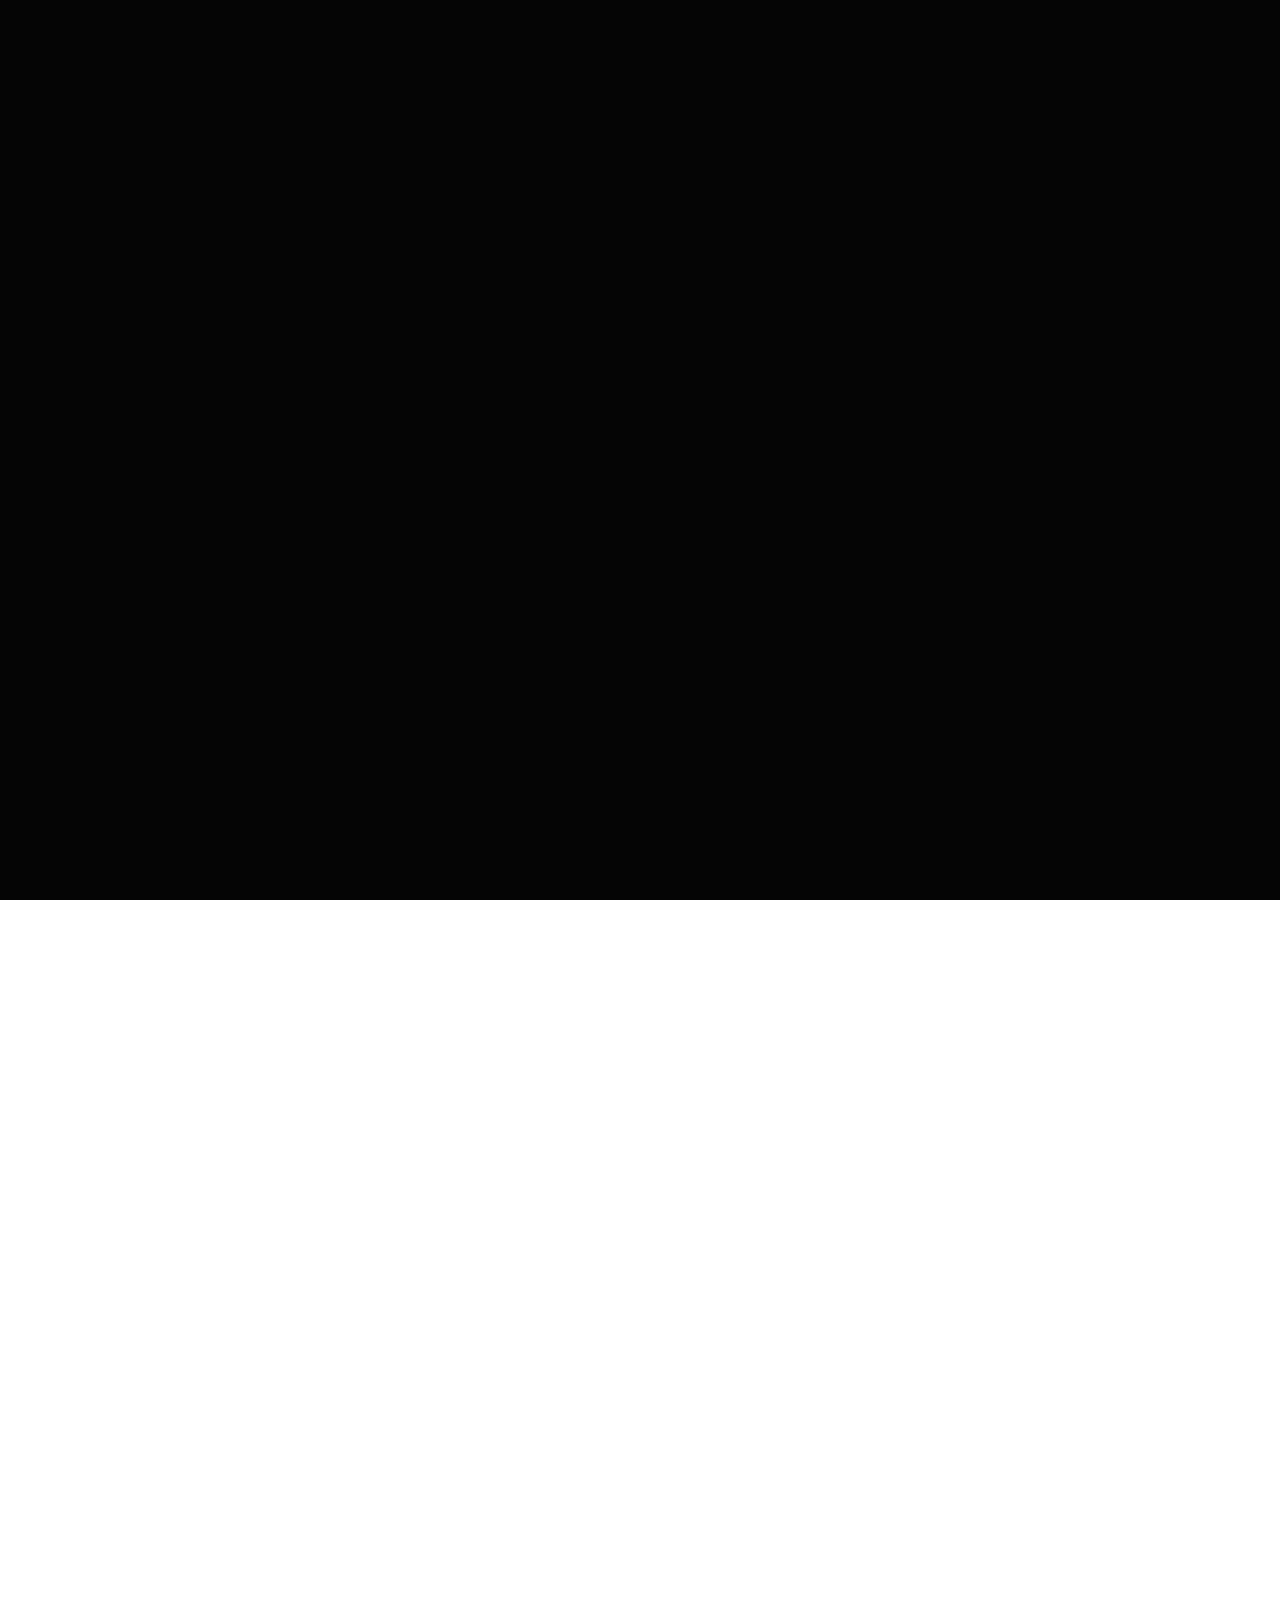
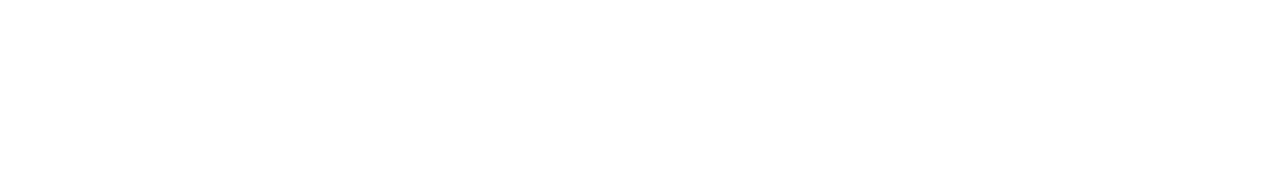
<file: index.html>
<!DOCTYPE html>
<html class="no-js" lang="en">
  <head>
    <!--- basic page needs
    ================================================== -->
    <meta charset="utf-8" />
    <title>Winnie</title>
    <meta name="description" content="" />
    <meta name="author" content="" />

    <!-- mobile specific metas
    ================================================== -->
    <meta name="viewport" content="width=device-width, initial-scale=1" />

    <!-- CSS
    ================================================== -->
    <link rel="stylesheet" href="css/base.css" />
    <link rel="stylesheet" href="css/vendor.css" />
    <link rel="stylesheet" href="css/main.css" />

    <!-- script
    ================================================== -->
    <script src="js/modernizr.js"></script>
    <script src="js/pace.min.js"></script>

    <!-- favicons
    ================================================== -->
    <link rel="apple-touch-icon" sizes="180x180" href="apple-touch-icon.png" />
    <link rel="icon" type="image/png" sizes="32x32" href="favicon-32x32.png" />
    <link rel="icon" type="image/png" sizes="16x16" href="favicon-16x16.png" />
    <link rel="manifest" href="site.webmanifest" />
  </head>

  <body id="top">
    <div id="preloader">
      <div id="loader"></div>
    </div>

    <!-- site header
    ================================================== -->
    <header class="s-header">
      <div class="header-logo">
        <a class="site-logo" href="index.html">
          <img src="images/winnie-logo.svg" alt="Homepage" />
        </a>
      </div>

      <nav class="header-nav-wrap">
        <ul class="header-main-nav">
          <li class="current">
            <a class="smoothscroll" href="#intro" title="intro">Intro</a>
          </li>
          <li><a class="smoothscroll" href="#about" title="about">About</a></li>
        </ul>

        <ul class="header-social">
          <li>
            <a href="#0"
              ><i class="fab fa-facebook-f" aria-hidden="true"></i
            ></a>
          </li>
          <li>
            <a href="#0"><i class="fab fa-twitter" aria-hidden="true"></i></a>
          </li>
        </ul>
      </nav>

      <a class="header-menu-toggle" href="#"><span>Menu</span></a>
    </header>
    <!-- end s-header -->

    <!-- intro
    ================================================== -->
    <section id="intro" class="s-intro target-section">
      <div class="row intro-content">
        <div class="column large-9 mob-full intro-text">
          <h3>Hello, I'm Winnie</h3>
          <h1>
            Experienced <br />
            Executive Coach
          </h1>
        </div>

        <div class="intro-scroll">
          <a href="#about" class="intro-scroll-link smoothscroll">
            Scroll For More
          </a>
        </div>

        <div class="intro-grid"></div>
        <div class="intro-pic"></div>
      </div>
      <!-- end row -->
    </section>
    <!-- end intro -->

    <!-- about
    ================================================== -->
    <section id="about" class="s-about target-section">
      <div class="about-me">
        <div class="row heading-block" data-aos="fade-up">
          <div class="column large-full">
            <h2 class="section-heading">About Me</h2>
          </div>
        </div>

        <div class="row about-me__content" data-aos="fade-up">
          <div class="column large-full about-me__text">
            <p class="lead">
              Elevate Your Leadership. 
            </p>

            <p>
              Launching in 2025, my executive coaching practice will offer world-class leadership development and strategic guidance to executives, senior leaders, and C-suite professionals globally. 
              With over 15 years of experience coaching at the highest levels—including within the “Big Four” firms and other industry leaders—I bring deep expertise in leadership transformation, performance enhancement, and executive growth.
              
            </p>

            <p>
              I know that leadership isn’t just about strategy and decision-making—it’s about people, influence, and the ability to navigate complexity with confidence. My coaching approach is practical, results-focused, and tailored to each individual.
              I work closely with my clients to challenge their thinking, refine their leadership style, and unlock new levels of performance. 
              Whether you’re stepping into a new leadership role, managing high-stakes challenges, or simply looking to sharpen your edge, I’ll provide the support and perspective you need.
            </p>

            <p>Wherever you are in the world, if you’re ready to sharpen your leadership, tackle new challenges, and accelerate your success, let’s talk.</p>
          </div>
        </div>
<!--  -->
    <!-- end photoSwipe background -->

    <!-- Java Script
    ================================================== -->
    <script src="js/jquery-3.2.1.min.js"></script>
    <script src="js/plugins.js"></script>
    <script src="js/main.js"></script>
  </body>
</html>
</file>
<file: css/base.css>
/* =================================================================== 
 *
 *  Winnie Base Stylesheet
 *  Template Ver. 1.0.0
 *  04-22-2019
 *  ------------------------------------------------------------------
 *
 *  TOC:
 *  # imports
 *  # normalize
 *  # basic/base setup styles
 *	# grid v2 
 *		## medium screen devices
 *		## tablets
 *		## mobile devices
 *		## small mobile devices <= 400px	
 *	# block grids
 *		## block grids - medium screen devices
 *		## block grids - tablets
 *		## block grids - mobile devices
 *		## block grids - small mobile devices <= 400px
 *	# MISC
 *
 * =================================================================== */

/* ===================================================================
 * # imports 
 *
 * ------------------------------------------------------------------- */
@import url("https://fonts.googleapis.com/css?family=Frank+Ruhl+Libre:400,500|Lora:400,400i,700,700i|Roboto:300,400,500,600,700");
@import url("font-awesome/css/fontawesome-all.css");

/* ==========================================================================
 * # normalize
 * normalize.css v8.0.1 | MIT License |
 * github.com/necolas/normalize.css
 *
 * -------------------------------------------------------------------------- */

/* ------------------------------------------------------------------- 
 * ## document
 * ------------------------------------------------------------------- */

/* 1. Correct the line height in all browsers.
 * 2. Prevent adjustments of font size after orientation changes in iOS.*/
html {
  line-height: 1.15; /* 1 */
  -webkit-text-size-adjust: 100%; /* 2 */
}

/* ------------------------------------------------------------------- 
 * ## sections
 * ------------------------------------------------------------------- */

/* Remove the margin in all browsers. */
body {
  margin: 0;
}

/* Render the `main` element consistently in IE. */
main {
  display: block;
}

/* Correct the font size and margin on `h1` elements within `section` and
 * `article` contexts in Chrome, Firefox, and Safari. */
h1 {
  font-size: 2em;
  margin: 0.67em 0;
}

/* ------------------------------------------------------------------- 
 * ## grouping
 * ------------------------------------------------------------------- */

/* 1. Add the correct box sizing in Firefox.
 * 2. Show the overflow in Edge and IE. */
hr {
  box-sizing: content-box; /* 1 */
  height: 0; /* 1 */
  overflow: visible; /* 2 */
}

/* 1. Correct the inheritance and scaling of font size in all browsers.
 * 2. Correct the odd `em` font sizing in all browsers. */
pre {
  font-family: monospace, monospace; /* 1 */
  font-size: 1em; /* 2 */
}

/* ------------------------------------------------------------------- 
 * ## text-level semantics
 * ------------------------------------------------------------------- */

/* Remove the gray background on active links in IE 10. */
a {
  background-color: transparent;
}

/* 1. Remove the bottom border in Chrome 57-
 * 2. Add the correct text decoration in Chrome, Edge, IE, Opera, and Safari. */
abbr[title] {
  border-bottom: none; /* 1 */
  text-decoration: underline; /* 2 */
  text-decoration: underline dotted; /* 2 */
}

/* Add the correct font weight in Chrome, Edge, and Safari. */
b,
strong {
  font-weight: bolder;
}

/* 1. Correct the inheritance and scaling of font size in all browsers.
 * 2. Correct the odd `em` font sizing in all browsers. */
code,
kbd,
samp {
  font-family: monospace, monospace; /* 1 */
  font-size: 1em; /* 2 */
}

/* Add the correct font size in all browsers. */
small {
  font-size: 80%;
}

/* Prevent `sub` and `sup` elements from affecting the line height in
 * all browsers. */
sub,
sup {
  font-size: 75%;
  line-height: 0;
  position: relative;
  vertical-align: baseline;
}

sub {
  bottom: -0.25em;
}

sup {
  top: -0.5em;
}

/* ------------------------------------------------------------------- 
 * ## embedded content
 * ------------------------------------------------------------------- */

/* Remove the border on images inside links in IE 10. */
img {
  border-style: none;
}

/* ------------------------------------------------------------------- 
 * ## forms
 * ------------------------------------------------------------------- */

/* 1. Change the font styles in all browsers.
 * 2. Remove the margin in Firefox and Safari. */
button,
input,
optgroup,
select,
textarea {
  font-family: inherit; /* 1 */
  font-size: 100%; /* 1 */
  line-height: 1.15; /* 1 */
  margin: 0; /* 2 */
}

/* Show the overflow in IE.
 * 1. Show the overflow in Edge. */
button,
input {
  /* 1 */
  overflow: visible;
}

/* Remove the inheritance of text transform in Edge, Firefox, and IE.
 * 1. Remove the inheritance of text transform in Firefox. */
button,
select {
  /* 1 */
  text-transform: none;
}

/* Correct the inability to style clickable types in iOS and Safari. */
button,
[type="button"],
[type="reset"],
[type="submit"] {
  -webkit-appearance: button;
}

/* Remove the inner border and padding in Firefox. */
button::-moz-focus-inner,
[type="button"]::-moz-focus-inner,
[type="reset"]::-moz-focus-inner,
[type="submit"]::-moz-focus-inner {
  border-style: none;
  padding: 0;
}

/* Restore the focus styles unset by the previous rule. */
button:-moz-focusring,
[type="button"]:-moz-focusring,
[type="reset"]:-moz-focusring,
[type="submit"]:-moz-focusring {
  outline: 1px dotted ButtonText;
}

/* Correct the padding in Firefox. */
fieldset {
  padding: 0.35em 0.75em 0.625em;
}

/* 1. Correct the text wrapping in Edge and IE.
 * 2. Correct the color inheritance from `fieldset` elements in IE.
 * 3. Remove the padding so developers are not caught out when they zero out
 *    `fieldset` elements in all browsers. */
legend {
  box-sizing: border-box; /* 1 */
  color: inherit; /* 2 */
  display: table; /* 1 */
  max-width: 100%; /* 1 */
  padding: 0; /* 3 */
  white-space: normal; /* 1 */
}

/* Add the correct vertical alignment in Chrome, Firefox, and Opera. */
progress {
  vertical-align: baseline;
}

/* Remove the default vertical scrollbar in IE 10+. */
textarea {
  overflow: auto;
}

/* 1. Add the correct box sizing in IE 10.
 * 2. Remove the padding in IE 10. */
[type="checkbox"],
[type="radio"] {
  box-sizing: border-box; /* 1 */
  padding: 0; /* 2 */
}

/* Correct the cursor style of increment and decrement buttons in Chrome. */
[type="number"]::-webkit-inner-spin-button,
[type="number"]::-webkit-outer-spin-button {
  height: auto;
}

/* 1. Correct the odd appearance in Chrome and Safari.
 * 2. Correct the outline style in Safari. */
[type="search"] {
  -webkit-appearance: textfield; /* 1 */
  outline-offset: -2px; /* 2 */
}

/* Remove the inner padding in Chrome and Safari on macOS. */
[type="search"]::-webkit-search-decoration {
  -webkit-appearance: none;
}

/* 1. Correct the inability to style clickable types in iOS and Safari.
 * 2. Change font properties to `inherit` in Safari. */
::-webkit-file-upload-button {
  -webkit-appearance: button; /* 1 */
  font: inherit; /* 2 */
}

/* ------------------------------------------------------------------- 
 * ## interactive
 * ------------------------------------------------------------------- */

/* Add the correct display in Edge, IE 10+, and Firefox. */
details {
  display: block;
}

/* Add the correct display in all browsers. */
summary {
  display: list-item;
}

/* ------------------------------------------------------------------- 
 * ## misc
 * ------------------------------------------------------------------- */

/* Add the correct display in IE 10+. */
template {
  display: none;
}

/* Add the correct display in IE 10. */
[hidden] {
  display: none;
}

/* ===================================================================
 * # basic/base setup styles
 *
 * ------------------------------------------------------------------- */
html {
  font-size: 62.5%;
  box-sizing: border-box;
}

*,
*::before,
*::after {
  box-sizing: inherit;
}

body {
  font-weight: normal;
  line-height: 1;
  word-wrap: break-word;
  -moz-font-smoothing: grayscale;
  -moz-osx-font-smoothing: grayscale;
  -webkit-font-smoothing: antialiased;
  -webkit-overflow-scrolling: touch;
  -webkit-text-size-adjust: none;
}

/* ------------------------------------------------------------------- 
 * ## Media
 * ------------------------------------------------------------------- */
svg,
img,
video embed,
iframe,
object {
  max-width: 100%;
  height: auto;
}

/* ------------------------------------------------------------------- 
 * ## Typography resets 
 * ------------------------------------------------------------------- */
div,
dl,
dt,
dd,
ul,
ol,
li,
h1,
h2,
h3,
h4,
h5,
h6,
pre,
form,
p,
blockquote,
th,
td {
  margin: 0;
  padding: 0;
}

p {
  font-size: inherit;
  text-rendering: optimizeLegibility;
}

em,
i {
  font-style: italic;
  line-height: inherit;
}

strong,
b {
  font-weight: bold;
  line-height: inherit;
}

small {
  font-size: 60%;
  line-height: inherit;
}

ol,
ul {
  list-style: none;
}

li {
  display: block;
}

/* ------------------------------------------------------------------- 
 * ## links
 * ------------------------------------------------------------------- */
a {
  text-decoration: none;
  line-height: inherit;
}

a img {
  border: none;
}

/* ------------------------------------------------------------------- 
 * ## inputs
 * ------------------------------------------------------------------- */
fieldset {
  margin: 0;
  padding: 0;
}

input[type="email"],
input[type="number"],
input[type="search"],
input[type="text"],
input[type="tel"],
input[type="url"],
input[type="password"],
textarea {
  -webkit-appearance: none;
  -moz-appearance: none;
  appearance: none;
}

/* ===================================================================
 * # grid v2.0.0 
 *
 *   -----------------------------------------------------------------
 * - Grid breakpoints are based on MAXIMUM WIDTH media queries, 
 *   meaning they apply to that one breakpoint and ALL THOSE BELOW IT.
 * - Grid columns without a specified width will automatically layout 
 *   as equal width columns.
 * ------------------------------------------------------------------- */

/* rows
 * ------------------------------------- */
.row {
  width: 89%;
  max-width: 1200px;
  margin: 0 auto;
  display: -ms-flexbox;
  display: -webkit-flex;
  display: flex;
  -webkit-flex-flow: row wrap;
  -ms-flex-flow: row wrap;
  flex-flow: row wrap;
}

.row .row {
  width: auto;
  max-width: none;
  margin-left: -20px;
  margin-right: -20px;
}

/* columns
 * -------------------------------------- */
.column {
  -webkit-flex: 1 1 0%;
  -ms-flex: 1 1 0%;
  flex: 1 1 0%;
  padding: 0 20px;
}

.collapse > .column,
.column.collapse {
  padding: 0;
}

/* flex row containers utility classes
 * ----------------------------------------- */
.row.row-wrap {
  -webkit-flex-wrap: wrap;
  -ms-flex-wrap: wrap;
  flex-wrap: wrap;
}

.row.row-nowrap {
  -webkit-flex-wrap: nowrap;
  -ms-flex-wrap: none;
  flex-wrap: nowrap;
}

.row.row-top {
  -webkit-align-items: flex-start;
  -ms-flex-align: start;
  align-items: flex-start;
}

.row.row-bottom {
  -webkit-align-items: flex-end;
  -ms-flex-align: end;
  align-items: flex-end;
}

.row.row-center {
  -webkit-align-items: center;
  -ms-flex-align: center;
  align-items: center;
}

.row.row-stretch {
  -webkit-align-items: stretch;
  -ms-flex-align: stretch;
  align-items: stretch;
}

.row.row-baseline {
  -webkit-align-items: baseline;
  -ms-flex-align: baseline;
  align-items: baseline;
}

/* flex item utility alignment classes
 * ----------------------------------------- */
.align-center {
  margin: auto;
  -webkit-align-self: center;
  -ms-flex-item-align: center;
  align-self: center;
}

.align-left {
  margin-right: auto;
  -webkit-align-self: center;
  -ms-flex-item-align: center;
  align-self: center;
}

.align-right {
  margin-left: auto;
  -webkit-align-self: center;
  -ms-flex-item-align: center;
  align-self: center;
}

.align-x-center {
  margin-right: auto;
  margin-left: auto;
}

.align-x-left {
  margin-right: auto;
}

.align-x-right {
  margin-left: auto;
}

.align-y-center {
  -webkit-align-self: center;
  -ms-flex-item-align: center;
  align-self: center;
}

.align-y-top {
  -webkit-align-self: flex-start;
  -ms-flex-item-align: start;
  align-self: flex-start;
}

.align-y-bottom {
  -webkit-align-self: flex-end;
  -ms-flex-item-align: end;
  align-self: flex-end;
}

/* large screen column widths 
 * -------------------------------------- */
.large-1 {
  -webkit-flex: 0 0 8.33333%;
  -ms-flex: 0 0 8.33333%;
  flex: 0 0 8.33333%;
  max-width: 8.33333%;
}

.large-2 {
  -webkit-flex: 0 0 16.66667%;
  -ms-flex: 0 0 16.66667%;
  flex: 0 0 16.66667%;
  max-width: 16.66667%;
}

.large-3 {
  -webkit-flex: 0 0 25%;
  -ms-flex: 0 0 25%;
  flex: 0 0 25%;
  max-width: 25%;
}

.large-4 {
  -webkit-flex: 0 0 33.33333%;
  -ms-flex: 0 0 33.33333%;
  flex: 0 0 33.33333%;
  max-width: 33.33333%;
}

.large-5 {
  -webkit-flex: 0 0 41.66667%;
  -ms-flex: 0 0 41.66667%;
  flex: 0 0 41.66667%;
  max-width: 41.66667%;
}

.large-6,
.large-half {
  -webkit-flex: 0 0 50%;
  -ms-flex: 0 0 50%;
  flex: 0 0 50%;
  max-width: 50%;
}

.large-7 {
  -webkit-flex: 0 0 58.33333%;
  -ms-flex: 0 0 58.33333%;
  flex: 0 0 58.33333%;
  max-width: 58.33333%;
}

.large-8 {
  -webkit-flex: 0 0 66.66667%;
  -ms-flex: 0 0 66.66667%;
  flex: 0 0 66.66667%;
  max-width: 66.66667%;
}

.large-9 {
  -webkit-flex: 0 0 75%;
  -ms-flex: 0 0 75%;
  flex: 0 0 75%;
  max-width: 75%;
}

.large-10 {
  -webkit-flex: 0 0 83.33333%;
  -ms-flex: 0 0 83.33333%;
  flex: 0 0 83.33333%;
  max-width: 83.33333%;
}

.large-11 {
  -webkit-flex: 0 0 91.66667%;
  -ms-flex: 0 0 91.66667%;
  flex: 0 0 91.66667%;
  max-width: 91.66667%;
}

.large-12,
.large-full {
  -webkit-flex: 0 0 100%;
  -ms-flex: 0 0 100%;
  flex: 0 0 100%;
  max-width: 100%;
}

/* ------------------------------------------------------------------- 
 * ## medium screen devices
 * ------------------------------------------------------------------- */
@media screen and (max-width: 1200px) {
  .row .row {
    margin-left: -16px;
    margin-right: -16px;
  }

  .column {
    padding: 0 16px;
  }

  .medium-1 {
    -webkit-flex: 0 0 8.33333%;
    -ms-flex: 0 0 8.33333%;
    flex: 0 0 8.33333%;
    max-width: 8.33333%;
  }

  .medium-2 {
    -webkit-flex: 0 0 16.66667%;
    -ms-flex: 0 0 16.66667%;
    flex: 0 0 16.66667%;
    max-width: 16.66667%;
  }

  .medium-3 {
    -webkit-flex: 0 0 25%;
    -ms-flex: 0 0 25%;
    flex: 0 0 25%;
    max-width: 25%;
  }

  .medium-4 {
    -webkit-flex: 0 0 33.33333%;
    -ms-flex: 0 0 33.33333%;
    flex: 0 0 33.33333%;
    max-width: 33.33333%;
  }

  .medium-5 {
    -webkit-flex: 0 0 41.66667%;
    -ms-flex: 0 0 41.66667%;
    flex: 0 0 41.66667%;
    max-width: 41.66667%;
  }

  .medium-6,
  .medium-half {
    -webkit-flex: 0 0 50%;
    -ms-flex: 0 0 50%;
    flex: 0 0 50%;
    max-width: 50%;
  }

  .medium-7 {
    -webkit-flex: 0 0 58.33333%;
    -ms-flex: 0 0 58.33333%;
    flex: 0 0 58.33333%;
    max-width: 58.33333%;
  }

  .medium-8 {
    -webkit-flex: 0 0 66.66667%;
    -ms-flex: 0 0 66.66667%;
    flex: 0 0 66.66667%;
    max-width: 66.66667%;
  }

  .medium-9 {
    -webkit-flex: 0 0 75%;
    -ms-flex: 0 0 75%;
    flex: 0 0 75%;
    max-width: 75%;
  }

  .medium-10 {
    -webkit-flex: 0 0 83.33333%;
    -ms-flex: 0 0 83.33333%;
    flex: 0 0 83.33333%;
    max-width: 83.33333%;
  }

  .medium-11 {
    -webkit-flex: 0 0 91.66667%;
    -ms-flex: 0 0 91.66667%;
    flex: 0 0 91.66667%;
    max-width: 91.66667%;
  }

  .medium-12,
  .medium-full {
    -webkit-flex: 0 0 100%;
    -ms-flex: 0 0 100%;
    flex: 0 0 100%;
    max-width: 100%;
  }
}

/* ------------------------------------------------------------------- 
 * ## tablets
 * ------------------------------------------------------------------- */
@media screen and (max-width: 800px) {
  .tab-1 {
    -webkit-flex: 0 0 8.33333%;
    -ms-flex: 0 0 8.33333%;
    flex: 0 0 8.33333%;
    max-width: 8.33333%;
  }

  .tab-2 {
    -webkit-flex: 0 0 16.66667%;
    -ms-flex: 0 0 16.66667%;
    flex: 0 0 16.66667%;
    max-width: 16.66667%;
  }

  .tab-3 {
    -webkit-flex: 0 0 25%;
    -ms-flex: 0 0 25%;
    flex: 0 0 25%;
    max-width: 25%;
  }

  .tab-4 {
    -webkit-flex: 0 0 33.33333%;
    -ms-flex: 0 0 33.33333%;
    flex: 0 0 33.33333%;
    max-width: 33.33333%;
  }

  .tab-5 {
    -webkit-flex: 0 0 41.66667%;
    -ms-flex: 0 0 41.66667%;
    flex: 0 0 41.66667%;
    max-width: 41.66667%;
  }

  .tab-6,
  .tab-half {
    -webkit-flex: 0 0 50%;
    -ms-flex: 0 0 50%;
    flex: 0 0 50%;
    max-width: 50%;
  }

  .tab-7 {
    -webkit-flex: 0 0 58.33333%;
    -ms-flex: 0 0 58.33333%;
    flex: 0 0 58.33333%;
    max-width: 58.33333%;
  }

  .tab-8 {
    -webkit-flex: 0 0 66.66667%;
    -ms-flex: 0 0 66.66667%;
    flex: 0 0 66.66667%;
    max-width: 66.66667%;
  }

  .tab-9 {
    -webkit-flex: 0 0 75%;
    -ms-flex: 0 0 75%;
    flex: 0 0 75%;
    max-width: 75%;
  }

  .tab-10 {
    -webkit-flex: 0 0 83.33333%;
    -ms-flex: 0 0 83.33333%;
    flex: 0 0 83.33333%;
    max-width: 83.33333%;
  }

  .tab-11 {
    -webkit-flex: 0 0 91.66667%;
    -ms-flex: 0 0 91.66667%;
    flex: 0 0 91.66667%;
    max-width: 91.66667%;
  }

  .tab-12,
  .tab-full {
    -webkit-flex: 0 0 100%;
    -ms-flex: 0 0 100%;
    flex: 0 0 100%;
    max-width: 100%;
  }

  .hide-on-tablet {
    display: none;
  }
}

/* ------------------------------------------------------------------- 
 * ## mobile devices 
 * ------------------------------------------------------------------- */
@media screen and (max-width: 600px) {
  .row {
    width: auto;
    padding-left: 25px;
    padding-right: 25px;
  }

  .row .row {
    margin-left: -10px;
    margin-right: -10px;
    padding-left: 0;
    padding-right: 0;
  }

  .column {
    padding: 0 10px;
  }

  .mob-1 {
    -webkit-flex: 0 0 8.33333%;
    -ms-flex: 0 0 8.33333%;
    flex: 0 0 8.33333%;
    max-width: 8.33333%;
  }

  .mob-2 {
    -webkit-flex: 0 0 16.66667%;
    -ms-flex: 0 0 16.66667%;
    flex: 0 0 16.66667%;
    max-width: 16.66667%;
  }

  .mob-3 {
    -webkit-flex: 0 0 25%;
    -ms-flex: 0 0 25%;
    flex: 0 0 25%;
    max-width: 25%;
  }

  .mob-4 {
    -webkit-flex: 0 0 33.33333%;
    -ms-flex: 0 0 33.33333%;
    flex: 0 0 33.33333%;
    max-width: 33.33333%;
  }

  .mob-5 {
    -webkit-flex: 0 0 41.66667%;
    -ms-flex: 0 0 41.66667%;
    flex: 0 0 41.66667%;
    max-width: 41.66667%;
  }

  .mob-6,
  .mob-half {
    -webkit-flex: 0 0 50%;
    -ms-flex: 0 0 50%;
    flex: 0 0 50%;
    max-width: 50%;
  }

  .mob-7 {
    -webkit-flex: 0 0 58.33333%;
    -ms-flex: 0 0 58.33333%;
    flex: 0 0 58.33333%;
    max-width: 58.33333%;
  }

  .mob-8 {
    -webkit-flex: 0 0 66.66667%;
    -ms-flex: 0 0 66.66667%;
    flex: 0 0 66.66667%;
    max-width: 66.66667%;
  }

  .mob-9 {
    -webkit-flex: 0 0 75%;
    -ms-flex: 0 0 75%;
    flex: 0 0 75%;
    max-width: 75%;
  }

  .mob-10 {
    -webkit-flex: 0 0 83.33333%;
    -ms-flex: 0 0 83.33333%;
    flex: 0 0 83.33333%;
    max-width: 83.33333%;
  }

  .mob-11 {
    -webkit-flex: 0 0 91.66667%;
    -ms-flex: 0 0 91.66667%;
    flex: 0 0 91.66667%;
    max-width: 91.66667%;
  }

  .mob-12,
  .mob-full {
    -webkit-flex: 0 0 100%;
    -ms-flex: 0 0 100%;
    flex: 0 0 100%;
    max-width: 100%;
  }

  .hide-on-mobile {
    display: none;
  }
}

/* ------------------------------------------------------------------- 
 * ## small mobile devices <= 400px
 * ------------------------------------------------------------------- */
@media screen and (max-width: 400px) {
  .row .row {
    margin-left: 0;
    margin-right: 0;
  }

  .column {
    -webkit-flex: 0 0 100%;
    -ms-flex: 0 0 100%;
    flex: 0 0 100%;
    max-width: 100%;
    width: 100%;
    margin-left: 0;
    margin-right: 0;
    padding: 0;
  }
}

/* ===================================================================
 * # block grids
 *
 * -------------------------------------------------------------------
 * Equally-sized columns define at parent/row level.
 * ------------------------------------------------------------------- */
.block-large-1-8 > .column {
  -webkit-flex: 0 0 12.5%;
  -ms-flex: 0 0 12.5%;
  flex: 0 0 12.5%;
  max-width: 12.5%;
}

.block-large-1-6 > .column {
  -webkit-flex: 0 0 16.66667%;
  -ms-flex: 0 0 16.66667%;
  flex: 0 0 16.66667%;
  max-width: 16.66667%;
}

.block-large-1-5 > .column {
  -webkit-flex: 0 0 20%;
  -ms-flex: 0 0 20%;
  flex: 0 0 20%;
  max-width: 20%;
}

.block-large-1-4 > .column {
  -webkit-flex: 0 0 25%;
  -ms-flex: 0 0 25%;
  flex: 0 0 25%;
  max-width: 25%;
}

.block-large-1-3 > .column {
  -webkit-flex: 0 0 33.33333%;
  -ms-flex: 0 0 33.33333%;
  flex: 0 0 33.33333%;
  max-width: 33.33333%;
}

.block-large-1-2 > .column {
  -webkit-flex: 0 0 50%;
  -ms-flex: 0 0 50%;
  flex: 0 0 50%;
  max-width: 50%;
}

.block-large-full > .column {
  -webkit-flex: 0 0 100%;
  -ms-flex: 0 0 100%;
  flex: 0 0 100%;
  max-width: 100%;
}

/* ------------------------------------------------------------------- 
 * ## block grids - medium screen devices
 * ------------------------------------------------------------------- */
@media screen and (max-width: 1200px) {
  .block-medium-1-8 > .column {
    -webkit-flex: 0 0 12.5%;
    -ms-flex: 0 0 12.5%;
    flex: 0 0 12.5%;
    max-width: 12.5%;
  }

  .block-medium-1-6 > .column {
    -webkit-flex: 0 0 16.66667%;
    -ms-flex: 0 0 16.66667%;
    flex: 0 0 16.66667%;
    max-width: 16.66667%;
  }

  .block-medium-1-5 > .column {
    -webkit-flex: 0 0 20%;
    -ms-flex: 0 0 20%;
    flex: 0 0 20%;
    max-width: 20%;
  }

  .block-medium-1-4 > .column {
    -webkit-flex: 0 0 25%;
    -ms-flex: 0 0 25%;
    flex: 0 0 25%;
    max-width: 25%;
  }

  .block-medium-1-3 > .column {
    -webkit-flex: 0 0 33.33333%;
    -ms-flex: 0 0 33.33333%;
    flex: 0 0 33.33333%;
    max-width: 33.33333%;
  }

  .block-medium-1-2 > .column {
    -webkit-flex: 0 0 50%;
    -ms-flex: 0 0 50%;
    flex: 0 0 50%;
    max-width: 50%;
  }

  .block-medium-full > .column {
    -webkit-flex: 0 0 100%;
    -ms-flex: 0 0 100%;
    flex: 0 0 100%;
    max-width: 100%;
  }
}

/* ------------------------------------------------------------------- 
 * ## block grids - tablets
 * ------------------------------------------------------------------- */
@media screen and (max-width: 800px) {
  .block-tab-1-8 > .column {
    -webkit-flex: 0 0 12.5%;
    -ms-flex: 0 0 12.5%;
    flex: 0 0 12.5%;
    max-width: 12.5%;
  }

  .block-tab-1-6 > .column {
    -webkit-flex: 0 0 16.66667%;
    -ms-flex: 0 0 16.66667%;
    flex: 0 0 16.66667%;
    max-width: 16.66667%;
  }

  .block-tab-1-5 > .column {
    -webkit-flex: 0 0 20%;
    -ms-flex: 0 0 20%;
    flex: 0 0 20%;
    max-width: 20%;
  }

  .block-tab-1-4 > .column {
    -webkit-flex: 0 0 25%;
    -ms-flex: 0 0 25%;
    flex: 0 0 25%;
    max-width: 25%;
  }

  .block-tab-1-3 > .column {
    -webkit-flex: 0 0 33.33333%;
    -ms-flex: 0 0 33.33333%;
    flex: 0 0 33.33333%;
    max-width: 33.33333%;
  }

  .block-tab-1-2 > .column {
    -webkit-flex: 0 0 50%;
    -ms-flex: 0 0 50%;
    flex: 0 0 50%;
    max-width: 50%;
  }

  .block-tab-full > .column {
    -webkit-flex: 0 0 100%;
    -ms-flex: 0 0 100%;
    flex: 0 0 100%;
    max-width: 100%;
  }
}

/* ------------------------------------------------------------------- 
 * ## block grids - mobile devices
 * ------------------------------------------------------------------- */
@media screen and (max-width: 600px) {
  .block-mob-1-8 > .column {
    -webkit-flex: 0 0 12.5%;
    -ms-flex: 0 0 12.5%;
    flex: 0 0 12.5%;
    max-width: 12.5%;
  }

  .block-mob-1-6 > .column {
    -webkit-flex: 0 0 16.66667%;
    -ms-flex: 0 0 16.66667%;
    flex: 0 0 16.66667%;
    max-width: 16.66667%;
  }

  .block-mob-1-5 > .column {
    -webkit-flex: 0 0 20%;
    -ms-flex: 0 0 20%;
    flex: 0 0 20%;
    max-width: 20%;
  }

  .block-mob-1-4 > .column {
    -webkit-flex: 0 0 25%;
    -ms-flex: 0 0 25%;
    flex: 0 0 25%;
    max-width: 25%;
  }

  .block-mob-1-3 > .column {
    -webkit-flex: 0 0 33.33333%;
    -ms-flex: 0 0 33.33333%;
    flex: 0 0 33.33333%;
    max-width: 33.33333%;
  }

  .block-mob-1-2 > .column {
    -webkit-flex: 0 0 50%;
    -ms-flex: 0 0 50%;
    flex: 0 0 50%;
    max-width: 50%;
  }

  .block-mob-full > .column {
    -webkit-flex: 0 0 100%;
    -ms-flex: 0 0 100%;
    flex: 0 0 100%;
    max-width: 100%;
  }
}

/* ------------------------------------------------------------------- 
 * ## block grids - small mobile devices <= 400px
 * ------------------------------------------------------------------- */
@media screen and (max-width: 400px) {
  .stack > .column {
    -webkit-flex: 0 0 100%;
    -ms-flex: 0 0 100%;
    flex: 0 0 100%;
    max-width: 100%;
    width: 100%;
    margin-left: 0;
    margin-right: 0;
    padding: 0;
  }
}

/* ===================================================================
 * # MISC
 *
 * ------------------------------------------------------------------- */
.group:after {
  content: "";
  display: table;
  clear: both;
}

/* misc helper classes
 * -------------------------------------- */
.is-hidden {
  display: none;
}

.is-invisible {
  visibility: hidden;
}

.antialiased {
  -webkit-font-smoothing: antialiased;
  -moz-osx-font-smoothing: grayscale;
}

.overflow-hidden {
  overflow: hidden;
}

.remove-bottom {
  margin-bottom: 0;
}

.half-bottom {
  margin-bottom: 1.6rem !important;
}

.add-bottom {
  margin-bottom: 3.2rem !important;
}

.no-border {
  border: none;
}

.full-width {
  width: 100%;
}

.text-center {
  text-align: center;
}

.text-left {
  text-align: left;
}

.text-right {
  text-align: right;
}

.pull-left {
  float: left;
}

.pull-right {
  float: right;
}

/*# sourceMappingURL=base.css.map */
</file>
<file: css/vendor.css>
/* =================================================================== 
 *
 *  Winnie Vendor/Third Party CSS
 *  Template Ver. 1.0.0 
 *  04-22-2019
 *  ------------------------------------------------------------------
 *
 *  TOC:
 *  # animate on scroll 
 *  # slick slider
 *  # PhotoSwipe main CSS by Dmitry Semenov
 *  # PhotoSwipe Skin
 *
 * =================================================================== */

/* ===================================================================
 * # animate on scroll 
 * https://michalsnik.github.io/aos/
 * ------------------------------------------------------------------- */
[data-aos][data-aos][data-aos-duration="50"],
body[data-aos-duration="50"] [data-aos] {
  transition-duration: 50ms;
}

[data-aos][data-aos][data-aos-delay="50"],
body[data-aos-delay="50"] [data-aos] {
  transition-delay: 0;
}

[data-aos][data-aos][data-aos-delay="50"].aos-animate,
body[data-aos-delay="50"] [data-aos].aos-animate {
  transition-delay: 50ms;
}

[data-aos][data-aos][data-aos-duration="100"],
body[data-aos-duration="100"] [data-aos] {
  transition-duration: 0.1s;
}

[data-aos][data-aos][data-aos-delay="100"],
body[data-aos-delay="100"] [data-aos] {
  transition-delay: 0;
}

[data-aos][data-aos][data-aos-delay="100"].aos-animate,
body[data-aos-delay="100"] [data-aos].aos-animate {
  transition-delay: 0.1s;
}

[data-aos][data-aos][data-aos-duration="150"],
body[data-aos-duration="150"] [data-aos] {
  transition-duration: 0.15s;
}

[data-aos][data-aos][data-aos-delay="150"],
body[data-aos-delay="150"] [data-aos] {
  transition-delay: 0;
}

[data-aos][data-aos][data-aos-delay="150"].aos-animate,
body[data-aos-delay="150"] [data-aos].aos-animate {
  transition-delay: 0.15s;
}

[data-aos][data-aos][data-aos-duration="200"],
body[data-aos-duration="200"] [data-aos] {
  transition-duration: 0.2s;
}

[data-aos][data-aos][data-aos-delay="200"],
body[data-aos-delay="200"] [data-aos] {
  transition-delay: 0;
}

[data-aos][data-aos][data-aos-delay="200"].aos-animate,
body[data-aos-delay="200"] [data-aos].aos-animate {
  transition-delay: 0.2s;
}

[data-aos][data-aos][data-aos-duration="250"],
body[data-aos-duration="250"] [data-aos] {
  transition-duration: 0.25s;
}

[data-aos][data-aos][data-aos-delay="250"],
body[data-aos-delay="250"] [data-aos] {
  transition-delay: 0;
}

[data-aos][data-aos][data-aos-delay="250"].aos-animate,
body[data-aos-delay="250"] [data-aos].aos-animate {
  transition-delay: 0.25s;
}

[data-aos][data-aos][data-aos-duration="300"],
body[data-aos-duration="300"] [data-aos] {
  transition-duration: 0.3s;
}

[data-aos][data-aos][data-aos-delay="300"],
body[data-aos-delay="300"] [data-aos] {
  transition-delay: 0;
}

[data-aos][data-aos][data-aos-delay="300"].aos-animate,
body[data-aos-delay="300"] [data-aos].aos-animate {
  transition-delay: 0.3s;
}

[data-aos][data-aos][data-aos-duration="350"],
body[data-aos-duration="350"] [data-aos] {
  transition-duration: 0.35s;
}

[data-aos][data-aos][data-aos-delay="350"],
body[data-aos-delay="350"] [data-aos] {
  transition-delay: 0;
}

[data-aos][data-aos][data-aos-delay="350"].aos-animate,
body[data-aos-delay="350"] [data-aos].aos-animate {
  transition-delay: 0.35s;
}

[data-aos][data-aos][data-aos-duration="400"],
body[data-aos-duration="400"] [data-aos] {
  transition-duration: 0.4s;
}

[data-aos][data-aos][data-aos-delay="400"],
body[data-aos-delay="400"] [data-aos] {
  transition-delay: 0;
}

[data-aos][data-aos][data-aos-delay="400"].aos-animate,
body[data-aos-delay="400"] [data-aos].aos-animate {
  transition-delay: 0.4s;
}

[data-aos][data-aos][data-aos-duration="450"],
body[data-aos-duration="450"] [data-aos] {
  transition-duration: 0.45s;
}

[data-aos][data-aos][data-aos-delay="450"],
body[data-aos-delay="450"] [data-aos] {
  transition-delay: 0;
}

[data-aos][data-aos][data-aos-delay="450"].aos-animate,
body[data-aos-delay="450"] [data-aos].aos-animate {
  transition-delay: 0.45s;
}

[data-aos][data-aos][data-aos-duration="500"],
body[data-aos-duration="500"] [data-aos] {
  transition-duration: 0.5s;
}

[data-aos][data-aos][data-aos-delay="500"],
body[data-aos-delay="500"] [data-aos] {
  transition-delay: 0;
}

[data-aos][data-aos][data-aos-delay="500"].aos-animate,
body[data-aos-delay="500"] [data-aos].aos-animate {
  transition-delay: 0.5s;
}

[data-aos][data-aos][data-aos-duration="550"],
body[data-aos-duration="550"] [data-aos] {
  transition-duration: 0.55s;
}

[data-aos][data-aos][data-aos-delay="550"],
body[data-aos-delay="550"] [data-aos] {
  transition-delay: 0;
}

[data-aos][data-aos][data-aos-delay="550"].aos-animate,
body[data-aos-delay="550"] [data-aos].aos-animate {
  transition-delay: 0.55s;
}

[data-aos][data-aos][data-aos-duration="600"],
body[data-aos-duration="600"] [data-aos] {
  transition-duration: 0.6s;
}

[data-aos][data-aos][data-aos-delay="600"],
body[data-aos-delay="600"] [data-aos] {
  transition-delay: 0;
}

[data-aos][data-aos][data-aos-delay="600"].aos-animate,
body[data-aos-delay="600"] [data-aos].aos-animate {
  transition-delay: 0.6s;
}

[data-aos][data-aos][data-aos-duration="650"],
body[data-aos-duration="650"] [data-aos] {
  transition-duration: 0.65s;
}

[data-aos][data-aos][data-aos-delay="650"],
body[data-aos-delay="650"] [data-aos] {
  transition-delay: 0;
}

[data-aos][data-aos][data-aos-delay="650"].aos-animate,
body[data-aos-delay="650"] [data-aos].aos-animate {
  transition-delay: 0.65s;
}

[data-aos][data-aos][data-aos-duration="700"],
body[data-aos-duration="700"] [data-aos] {
  transition-duration: 0.7s;
}

[data-aos][data-aos][data-aos-delay="700"],
body[data-aos-delay="700"] [data-aos] {
  transition-delay: 0;
}

[data-aos][data-aos][data-aos-delay="700"].aos-animate,
body[data-aos-delay="700"] [data-aos].aos-animate {
  transition-delay: 0.7s;
}

[data-aos][data-aos][data-aos-duration="750"],
body[data-aos-duration="750"] [data-aos] {
  transition-duration: 0.75s;
}

[data-aos][data-aos][data-aos-delay="750"],
body[data-aos-delay="750"] [data-aos] {
  transition-delay: 0;
}

[data-aos][data-aos][data-aos-delay="750"].aos-animate,
body[data-aos-delay="750"] [data-aos].aos-animate {
  transition-delay: 0.75s;
}

[data-aos][data-aos][data-aos-duration="800"],
body[data-aos-duration="800"] [data-aos] {
  transition-duration: 0.8s;
}

[data-aos][data-aos][data-aos-delay="800"],
body[data-aos-delay="800"] [data-aos] {
  transition-delay: 0;
}

[data-aos][data-aos][data-aos-delay="800"].aos-animate,
body[data-aos-delay="800"] [data-aos].aos-animate {
  transition-delay: 0.8s;
}

[data-aos][data-aos][data-aos-duration="850"],
body[data-aos-duration="850"] [data-aos] {
  transition-duration: 0.85s;
}

[data-aos][data-aos][data-aos-delay="850"],
body[data-aos-delay="850"] [data-aos] {
  transition-delay: 0;
}

[data-aos][data-aos][data-aos-delay="850"].aos-animate,
body[data-aos-delay="850"] [data-aos].aos-animate {
  transition-delay: 0.85s;
}

[data-aos][data-aos][data-aos-duration="900"],
body[data-aos-duration="900"] [data-aos] {
  transition-duration: 0.9s;
}

[data-aos][data-aos][data-aos-delay="900"],
body[data-aos-delay="900"] [data-aos] {
  transition-delay: 0;
}

[data-aos][data-aos][data-aos-delay="900"].aos-animate,
body[data-aos-delay="900"] [data-aos].aos-animate {
  transition-delay: 0.9s;
}

[data-aos][data-aos][data-aos-duration="950"],
body[data-aos-duration="950"] [data-aos] {
  transition-duration: 0.95s;
}

[data-aos][data-aos][data-aos-delay="950"],
body[data-aos-delay="950"] [data-aos] {
  transition-delay: 0;
}

[data-aos][data-aos][data-aos-delay="950"].aos-animate,
body[data-aos-delay="950"] [data-aos].aos-animate {
  transition-delay: 0.95s;
}

[data-aos][data-aos][data-aos-duration="1000"],
body[data-aos-duration="1000"] [data-aos] {
  transition-duration: 1s;
}

[data-aos][data-aos][data-aos-delay="1000"],
body[data-aos-delay="1000"] [data-aos] {
  transition-delay: 0;
}

[data-aos][data-aos][data-aos-delay="1000"].aos-animate,
body[data-aos-delay="1000"] [data-aos].aos-animate {
  transition-delay: 1s;
}

[data-aos][data-aos][data-aos-duration="1050"],
body[data-aos-duration="1050"] [data-aos] {
  transition-duration: 1.05s;
}

[data-aos][data-aos][data-aos-delay="1050"],
body[data-aos-delay="1050"] [data-aos] {
  transition-delay: 0;
}

[data-aos][data-aos][data-aos-delay="1050"].aos-animate,
body[data-aos-delay="1050"] [data-aos].aos-animate {
  transition-delay: 1.05s;
}

[data-aos][data-aos][data-aos-duration="1100"],
body[data-aos-duration="1100"] [data-aos] {
  transition-duration: 1.1s;
}

[data-aos][data-aos][data-aos-delay="1100"],
body[data-aos-delay="1100"] [data-aos] {
  transition-delay: 0;
}

[data-aos][data-aos][data-aos-delay="1100"].aos-animate,
body[data-aos-delay="1100"] [data-aos].aos-animate {
  transition-delay: 1.1s;
}

[data-aos][data-aos][data-aos-duration="1150"],
body[data-aos-duration="1150"] [data-aos] {
  transition-duration: 1.15s;
}

[data-aos][data-aos][data-aos-delay="1150"],
body[data-aos-delay="1150"] [data-aos] {
  transition-delay: 0;
}

[data-aos][data-aos][data-aos-delay="1150"].aos-animate,
body[data-aos-delay="1150"] [data-aos].aos-animate {
  transition-delay: 1.15s;
}

[data-aos][data-aos][data-aos-duration="1200"],
body[data-aos-duration="1200"] [data-aos] {
  transition-duration: 1.2s;
}

[data-aos][data-aos][data-aos-delay="1200"],
body[data-aos-delay="1200"] [data-aos] {
  transition-delay: 0;
}

[data-aos][data-aos][data-aos-delay="1200"].aos-animate,
body[data-aos-delay="1200"] [data-aos].aos-animate {
  transition-delay: 1.2s;
}

[data-aos][data-aos][data-aos-duration="1250"],
body[data-aos-duration="1250"] [data-aos] {
  transition-duration: 1.25s;
}

[data-aos][data-aos][data-aos-delay="1250"],
body[data-aos-delay="1250"] [data-aos] {
  transition-delay: 0;
}

[data-aos][data-aos][data-aos-delay="1250"].aos-animate,
body[data-aos-delay="1250"] [data-aos].aos-animate {
  transition-delay: 1.25s;
}

[data-aos][data-aos][data-aos-duration="1300"],
body[data-aos-duration="1300"] [data-aos] {
  transition-duration: 1.3s;
}

[data-aos][data-aos][data-aos-delay="1300"],
body[data-aos-delay="1300"] [data-aos] {
  transition-delay: 0;
}

[data-aos][data-aos][data-aos-delay="1300"].aos-animate,
body[data-aos-delay="1300"] [data-aos].aos-animate {
  transition-delay: 1.3s;
}

[data-aos][data-aos][data-aos-duration="1350"],
body[data-aos-duration="1350"] [data-aos] {
  transition-duration: 1.35s;
}

[data-aos][data-aos][data-aos-delay="1350"],
body[data-aos-delay="1350"] [data-aos] {
  transition-delay: 0;
}

[data-aos][data-aos][data-aos-delay="1350"].aos-animate,
body[data-aos-delay="1350"] [data-aos].aos-animate {
  transition-delay: 1.35s;
}

[data-aos][data-aos][data-aos-duration="1400"],
body[data-aos-duration="1400"] [data-aos] {
  transition-duration: 1.4s;
}

[data-aos][data-aos][data-aos-delay="1400"],
body[data-aos-delay="1400"] [data-aos] {
  transition-delay: 0;
}

[data-aos][data-aos][data-aos-delay="1400"].aos-animate,
body[data-aos-delay="1400"] [data-aos].aos-animate {
  transition-delay: 1.4s;
}

[data-aos][data-aos][data-aos-duration="1450"],
body[data-aos-duration="1450"] [data-aos] {
  transition-duration: 1.45s;
}

[data-aos][data-aos][data-aos-delay="1450"],
body[data-aos-delay="1450"] [data-aos] {
  transition-delay: 0;
}

[data-aos][data-aos][data-aos-delay="1450"].aos-animate,
body[data-aos-delay="1450"] [data-aos].aos-animate {
  transition-delay: 1.45s;
}

[data-aos][data-aos][data-aos-duration="1500"],
body[data-aos-duration="1500"] [data-aos] {
  transition-duration: 1.5s;
}

[data-aos][data-aos][data-aos-delay="1500"],
body[data-aos-delay="1500"] [data-aos] {
  transition-delay: 0;
}

[data-aos][data-aos][data-aos-delay="1500"].aos-animate,
body[data-aos-delay="1500"] [data-aos].aos-animate {
  transition-delay: 1.5s;
}

[data-aos][data-aos][data-aos-duration="1550"],
body[data-aos-duration="1550"] [data-aos] {
  transition-duration: 1.55s;
}

[data-aos][data-aos][data-aos-delay="1550"],
body[data-aos-delay="1550"] [data-aos] {
  transition-delay: 0;
}

[data-aos][data-aos][data-aos-delay="1550"].aos-animate,
body[data-aos-delay="1550"] [data-aos].aos-animate {
  transition-delay: 1.55s;
}

[data-aos][data-aos][data-aos-duration="1600"],
body[data-aos-duration="1600"] [data-aos] {
  transition-duration: 1.6s;
}

[data-aos][data-aos][data-aos-delay="1600"],
body[data-aos-delay="1600"] [data-aos] {
  transition-delay: 0;
}

[data-aos][data-aos][data-aos-delay="1600"].aos-animate,
body[data-aos-delay="1600"] [data-aos].aos-animate {
  transition-delay: 1.6s;
}

[data-aos][data-aos][data-aos-duration="1650"],
body[data-aos-duration="1650"] [data-aos] {
  transition-duration: 1.65s;
}

[data-aos][data-aos][data-aos-delay="1650"],
body[data-aos-delay="1650"] [data-aos] {
  transition-delay: 0;
}

[data-aos][data-aos][data-aos-delay="1650"].aos-animate,
body[data-aos-delay="1650"] [data-aos].aos-animate {
  transition-delay: 1.65s;
}

[data-aos][data-aos][data-aos-duration="1700"],
body[data-aos-duration="1700"] [data-aos] {
  transition-duration: 1.7s;
}

[data-aos][data-aos][data-aos-delay="1700"],
body[data-aos-delay="1700"] [data-aos] {
  transition-delay: 0;
}

[data-aos][data-aos][data-aos-delay="1700"].aos-animate,
body[data-aos-delay="1700"] [data-aos].aos-animate {
  transition-delay: 1.7s;
}

[data-aos][data-aos][data-aos-duration="1750"],
body[data-aos-duration="1750"] [data-aos] {
  transition-duration: 1.75s;
}

[data-aos][data-aos][data-aos-delay="1750"],
body[data-aos-delay="1750"] [data-aos] {
  transition-delay: 0;
}

[data-aos][data-aos][data-aos-delay="1750"].aos-animate,
body[data-aos-delay="1750"] [data-aos].aos-animate {
  transition-delay: 1.75s;
}

[data-aos][data-aos][data-aos-duration="1800"],
body[data-aos-duration="1800"] [data-aos] {
  transition-duration: 1.8s;
}

[data-aos][data-aos][data-aos-delay="1800"],
body[data-aos-delay="1800"] [data-aos] {
  transition-delay: 0;
}

[data-aos][data-aos][data-aos-delay="1800"].aos-animate,
body[data-aos-delay="1800"] [data-aos].aos-animate {
  transition-delay: 1.8s;
}

[data-aos][data-aos][data-aos-duration="1850"],
body[data-aos-duration="1850"] [data-aos] {
  transition-duration: 1.85s;
}

[data-aos][data-aos][data-aos-delay="1850"],
body[data-aos-delay="1850"] [data-aos] {
  transition-delay: 0;
}

[data-aos][data-aos][data-aos-delay="1850"].aos-animate,
body[data-aos-delay="1850"] [data-aos].aos-animate {
  transition-delay: 1.85s;
}

[data-aos][data-aos][data-aos-duration="1900"],
body[data-aos-duration="1900"] [data-aos] {
  transition-duration: 1.9s;
}

[data-aos][data-aos][data-aos-delay="1900"],
body[data-aos-delay="1900"] [data-aos] {
  transition-delay: 0;
}

[data-aos][data-aos][data-aos-delay="1900"].aos-animate,
body[data-aos-delay="1900"] [data-aos].aos-animate {
  transition-delay: 1.9s;
}

[data-aos][data-aos][data-aos-duration="1950"],
body[data-aos-duration="1950"] [data-aos] {
  transition-duration: 1.95s;
}

[data-aos][data-aos][data-aos-delay="1950"],
body[data-aos-delay="1950"] [data-aos] {
  transition-delay: 0;
}

[data-aos][data-aos][data-aos-delay="1950"].aos-animate,
body[data-aos-delay="1950"] [data-aos].aos-animate {
  transition-delay: 1.95s;
}

[data-aos][data-aos][data-aos-duration="2000"],
body[data-aos-duration="2000"] [data-aos] {
  transition-duration: 2s;
}

[data-aos][data-aos][data-aos-delay="2000"],
body[data-aos-delay="2000"] [data-aos] {
  transition-delay: 0;
}

[data-aos][data-aos][data-aos-delay="2000"].aos-animate,
body[data-aos-delay="2000"] [data-aos].aos-animate {
  transition-delay: 2s;
}

[data-aos][data-aos][data-aos-duration="2050"],
body[data-aos-duration="2050"] [data-aos] {
  transition-duration: 2.05s;
}

[data-aos][data-aos][data-aos-delay="2050"],
body[data-aos-delay="2050"] [data-aos] {
  transition-delay: 0;
}

[data-aos][data-aos][data-aos-delay="2050"].aos-animate,
body[data-aos-delay="2050"] [data-aos].aos-animate {
  transition-delay: 2.05s;
}

[data-aos][data-aos][data-aos-duration="2100"],
body[data-aos-duration="2100"] [data-aos] {
  transition-duration: 2.1s;
}

[data-aos][data-aos][data-aos-delay="2100"],
body[data-aos-delay="2100"] [data-aos] {
  transition-delay: 0;
}

[data-aos][data-aos][data-aos-delay="2100"].aos-animate,
body[data-aos-delay="2100"] [data-aos].aos-animate {
  transition-delay: 2.1s;
}

[data-aos][data-aos][data-aos-duration="2150"],
body[data-aos-duration="2150"] [data-aos] {
  transition-duration: 2.15s;
}

[data-aos][data-aos][data-aos-delay="2150"],
body[data-aos-delay="2150"] [data-aos] {
  transition-delay: 0;
}

[data-aos][data-aos][data-aos-delay="2150"].aos-animate,
body[data-aos-delay="2150"] [data-aos].aos-animate {
  transition-delay: 2.15s;
}

[data-aos][data-aos][data-aos-duration="2200"],
body[data-aos-duration="2200"] [data-aos] {
  transition-duration: 2.2s;
}

[data-aos][data-aos][data-aos-delay="2200"],
body[data-aos-delay="2200"] [data-aos] {
  transition-delay: 0;
}

[data-aos][data-aos][data-aos-delay="2200"].aos-animate,
body[data-aos-delay="2200"] [data-aos].aos-animate {
  transition-delay: 2.2s;
}

[data-aos][data-aos][data-aos-duration="2250"],
body[data-aos-duration="2250"] [data-aos] {
  transition-duration: 2.25s;
}

[data-aos][data-aos][data-aos-delay="2250"],
body[data-aos-delay="2250"] [data-aos] {
  transition-delay: 0;
}

[data-aos][data-aos][data-aos-delay="2250"].aos-animate,
body[data-aos-delay="2250"] [data-aos].aos-animate {
  transition-delay: 2.25s;
}

[data-aos][data-aos][data-aos-duration="2300"],
body[data-aos-duration="2300"] [data-aos] {
  transition-duration: 2.3s;
}

[data-aos][data-aos][data-aos-delay="2300"],
body[data-aos-delay="2300"] [data-aos] {
  transition-delay: 0;
}

[data-aos][data-aos][data-aos-delay="2300"].aos-animate,
body[data-aos-delay="2300"] [data-aos].aos-animate {
  transition-delay: 2.3s;
}

[data-aos][data-aos][data-aos-duration="2350"],
body[data-aos-duration="2350"] [data-aos] {
  transition-duration: 2.35s;
}

[data-aos][data-aos][data-aos-delay="2350"],
body[data-aos-delay="2350"] [data-aos] {
  transition-delay: 0;
}

[data-aos][data-aos][data-aos-delay="2350"].aos-animate,
body[data-aos-delay="2350"] [data-aos].aos-animate {
  transition-delay: 2.35s;
}

[data-aos][data-aos][data-aos-duration="2400"],
body[data-aos-duration="2400"] [data-aos] {
  transition-duration: 2.4s;
}

[data-aos][data-aos][data-aos-delay="2400"],
body[data-aos-delay="2400"] [data-aos] {
  transition-delay: 0;
}

[data-aos][data-aos][data-aos-delay="2400"].aos-animate,
body[data-aos-delay="2400"] [data-aos].aos-animate {
  transition-delay: 2.4s;
}

[data-aos][data-aos][data-aos-duration="2450"],
body[data-aos-duration="2450"] [data-aos] {
  transition-duration: 2.45s;
}

[data-aos][data-aos][data-aos-delay="2450"],
body[data-aos-delay="2450"] [data-aos] {
  transition-delay: 0;
}

[data-aos][data-aos][data-aos-delay="2450"].aos-animate,
body[data-aos-delay="2450"] [data-aos].aos-animate {
  transition-delay: 2.45s;
}

[data-aos][data-aos][data-aos-duration="2500"],
body[data-aos-duration="2500"] [data-aos] {
  transition-duration: 2.5s;
}

[data-aos][data-aos][data-aos-delay="2500"],
body[data-aos-delay="2500"] [data-aos] {
  transition-delay: 0;
}

[data-aos][data-aos][data-aos-delay="2500"].aos-animate,
body[data-aos-delay="2500"] [data-aos].aos-animate {
  transition-delay: 2.5s;
}

[data-aos][data-aos][data-aos-duration="2550"],
body[data-aos-duration="2550"] [data-aos] {
  transition-duration: 2.55s;
}

[data-aos][data-aos][data-aos-delay="2550"],
body[data-aos-delay="2550"] [data-aos] {
  transition-delay: 0;
}

[data-aos][data-aos][data-aos-delay="2550"].aos-animate,
body[data-aos-delay="2550"] [data-aos].aos-animate {
  transition-delay: 2.55s;
}

[data-aos][data-aos][data-aos-duration="2600"],
body[data-aos-duration="2600"] [data-aos] {
  transition-duration: 2.6s;
}

[data-aos][data-aos][data-aos-delay="2600"],
body[data-aos-delay="2600"] [data-aos] {
  transition-delay: 0;
}

[data-aos][data-aos][data-aos-delay="2600"].aos-animate,
body[data-aos-delay="2600"] [data-aos].aos-animate {
  transition-delay: 2.6s;
}

[data-aos][data-aos][data-aos-duration="2650"],
body[data-aos-duration="2650"] [data-aos] {
  transition-duration: 2.65s;
}

[data-aos][data-aos][data-aos-delay="2650"],
body[data-aos-delay="2650"] [data-aos] {
  transition-delay: 0;
}

[data-aos][data-aos][data-aos-delay="2650"].aos-animate,
body[data-aos-delay="2650"] [data-aos].aos-animate {
  transition-delay: 2.65s;
}

[data-aos][data-aos][data-aos-duration="2700"],
body[data-aos-duration="2700"] [data-aos] {
  transition-duration: 2.7s;
}

[data-aos][data-aos][data-aos-delay="2700"],
body[data-aos-delay="2700"] [data-aos] {
  transition-delay: 0;
}

[data-aos][data-aos][data-aos-delay="2700"].aos-animate,
body[data-aos-delay="2700"] [data-aos].aos-animate {
  transition-delay: 2.7s;
}

[data-aos][data-aos][data-aos-duration="2750"],
body[data-aos-duration="2750"] [data-aos] {
  transition-duration: 2.75s;
}

[data-aos][data-aos][data-aos-delay="2750"],
body[data-aos-delay="2750"] [data-aos] {
  transition-delay: 0;
}

[data-aos][data-aos][data-aos-delay="2750"].aos-animate,
body[data-aos-delay="2750"] [data-aos].aos-animate {
  transition-delay: 2.75s;
}

[data-aos][data-aos][data-aos-duration="2800"],
body[data-aos-duration="2800"] [data-aos] {
  transition-duration: 2.8s;
}

[data-aos][data-aos][data-aos-delay="2800"],
body[data-aos-delay="2800"] [data-aos] {
  transition-delay: 0;
}

[data-aos][data-aos][data-aos-delay="2800"].aos-animate,
body[data-aos-delay="2800"] [data-aos].aos-animate {
  transition-delay: 2.8s;
}

[data-aos][data-aos][data-aos-duration="2850"],
body[data-aos-duration="2850"] [data-aos] {
  transition-duration: 2.85s;
}

[data-aos][data-aos][data-aos-delay="2850"],
body[data-aos-delay="2850"] [data-aos] {
  transition-delay: 0;
}

[data-aos][data-aos][data-aos-delay="2850"].aos-animate,
body[data-aos-delay="2850"] [data-aos].aos-animate {
  transition-delay: 2.85s;
}

[data-aos][data-aos][data-aos-duration="2900"],
body[data-aos-duration="2900"] [data-aos] {
  transition-duration: 2.9s;
}

[data-aos][data-aos][data-aos-delay="2900"],
body[data-aos-delay="2900"] [data-aos] {
  transition-delay: 0;
}

[data-aos][data-aos][data-aos-delay="2900"].aos-animate,
body[data-aos-delay="2900"] [data-aos].aos-animate {
  transition-delay: 2.9s;
}

[data-aos][data-aos][data-aos-duration="2950"],
body[data-aos-duration="2950"] [data-aos] {
  transition-duration: 2.95s;
}

[data-aos][data-aos][data-aos-delay="2950"],
body[data-aos-delay="2950"] [data-aos] {
  transition-delay: 0;
}

[data-aos][data-aos][data-aos-delay="2950"].aos-animate,
body[data-aos-delay="2950"] [data-aos].aos-animate {
  transition-delay: 2.95s;
}

[data-aos][data-aos][data-aos-duration="3000"],
body[data-aos-duration="3000"] [data-aos] {
  transition-duration: 3s;
}

[data-aos][data-aos][data-aos-delay="3000"],
body[data-aos-delay="3000"] [data-aos] {
  transition-delay: 0;
}

[data-aos][data-aos][data-aos-delay="3000"].aos-animate,
body[data-aos-delay="3000"] [data-aos].aos-animate {
  transition-delay: 3s;
}

[data-aos][data-aos][data-aos-easing="linear"],
body[data-aos-easing="linear"] [data-aos] {
  transition-timing-function: cubic-bezier(0.25, 0.25, 0.75, 0.75);
}

[data-aos][data-aos][data-aos-easing="ease"],
body[data-aos-easing="ease"] [data-aos] {
  transition-timing-function: ease;
}

[data-aos][data-aos][data-aos-easing="ease-in"],
body[data-aos-easing="ease-in"] [data-aos] {
  transition-timing-function: ease-in;
}

[data-aos][data-aos][data-aos-easing="ease-out"],
body[data-aos-easing="ease-out"] [data-aos] {
  transition-timing-function: ease-out;
}

[data-aos][data-aos][data-aos-easing="ease-in-out"],
body[data-aos-easing="ease-in-out"] [data-aos] {
  transition-timing-function: ease-in-out;
}

[data-aos][data-aos][data-aos-easing="ease-in-back"],
body[data-aos-easing="ease-in-back"] [data-aos] {
  transition-timing-function: cubic-bezier(0.6, -0.28, 0.735, 0.045);
}

[data-aos][data-aos][data-aos-easing="ease-out-back"],
body[data-aos-easing="ease-out-back"] [data-aos] {
  transition-timing-function: cubic-bezier(0.175, 0.885, 0.32, 1.275);
}

[data-aos][data-aos][data-aos-easing="ease-in-out-back"],
body[data-aos-easing="ease-in-out-back"] [data-aos] {
  transition-timing-function: cubic-bezier(0.68, -0.55, 0.265, 1.55);
}

[data-aos][data-aos][data-aos-easing="ease-in-sine"],
body[data-aos-easing="ease-in-sine"] [data-aos] {
  transition-timing-function: cubic-bezier(0.47, 0, 0.745, 0.715);
}

[data-aos][data-aos][data-aos-easing="ease-out-sine"],
body[data-aos-easing="ease-out-sine"] [data-aos] {
  transition-timing-function: cubic-bezier(0.39, 0.575, 0.565, 1);
}

[data-aos][data-aos][data-aos-easing="ease-in-out-sine"],
body[data-aos-easing="ease-in-out-sine"] [data-aos] {
  transition-timing-function: cubic-bezier(0.445, 0.05, 0.55, 0.95);
}

[data-aos][data-aos][data-aos-easing="ease-in-quad"],
body[data-aos-easing="ease-in-quad"] [data-aos] {
  transition-timing-function: cubic-bezier(0.55, 0.085, 0.68, 0.53);
}

[data-aos][data-aos][data-aos-easing="ease-out-quad"],
body[data-aos-easing="ease-out-quad"] [data-aos] {
  transition-timing-function: cubic-bezier(0.25, 0.46, 0.45, 0.94);
}

[data-aos][data-aos][data-aos-easing="ease-in-out-quad"],
body[data-aos-easing="ease-in-out-quad"] [data-aos] {
  transition-timing-function: cubic-bezier(0.455, 0.03, 0.515, 0.955);
}

[data-aos][data-aos][data-aos-easing="ease-in-cubic"],
body[data-aos-easing="ease-in-cubic"] [data-aos] {
  transition-timing-function: cubic-bezier(0.55, 0.085, 0.68, 0.53);
}

[data-aos][data-aos][data-aos-easing="ease-out-cubic"],
body[data-aos-easing="ease-out-cubic"] [data-aos] {
  transition-timing-function: cubic-bezier(0.25, 0.46, 0.45, 0.94);
}

[data-aos][data-aos][data-aos-easing="ease-in-out-cubic"],
body[data-aos-easing="ease-in-out-cubic"] [data-aos] {
  transition-timing-function: cubic-bezier(0.455, 0.03, 0.515, 0.955);
}

[data-aos][data-aos][data-aos-easing="ease-in-quart"],
body[data-aos-easing="ease-in-quart"] [data-aos] {
  transition-timing-function: cubic-bezier(0.55, 0.085, 0.68, 0.53);
}

[data-aos][data-aos][data-aos-easing="ease-out-quart"],
body[data-aos-easing="ease-out-quart"] [data-aos] {
  transition-timing-function: cubic-bezier(0.25, 0.46, 0.45, 0.94);
}

[data-aos][data-aos][data-aos-easing="ease-in-out-quart"],
body[data-aos-easing="ease-in-out-quart"] [data-aos] {
  transition-timing-function: cubic-bezier(0.455, 0.03, 0.515, 0.955);
}

[data-aos^="fade"][data-aos^="fade"] {
  opacity: 0;
  transition-property: opacity, transform;
}

[data-aos^="fade"][data-aos^="fade"].aos-animate {
  opacity: 1;
  transform: translate(0);
}

[data-aos="fade-up"] {
  transform: translateY(100px);
}

[data-aos="fade-down"] {
  transform: translateY(-100px);
}

[data-aos="fade-right"] {
  transform: translate(-100px);
}

[data-aos="fade-left"] {
  transform: translate(100px);
}

[data-aos="fade-up-right"] {
  transform: translate(-100px, 100px);
}

[data-aos="fade-up-left"] {
  transform: translate(100px, 100px);
}

[data-aos="fade-down-right"] {
  transform: translate(-100px, -100px);
}

[data-aos="fade-down-left"] {
  transform: translate(100px, -100px);
}

[data-aos^="zoom"][data-aos^="zoom"] {
  opacity: 0;
  transition-property: opacity, transform;
}

[data-aos^="zoom"][data-aos^="zoom"].aos-animate {
  opacity: 1;
  transform: translate(0) scale(1);
}

[data-aos="zoom-in"] {
  transform: scale(0.6);
}

[data-aos="zoom-in-up"] {
  transform: translateY(100px) scale(0.6);
}

[data-aos="zoom-in-down"] {
  transform: translateY(-100px) scale(0.6);
}

[data-aos="zoom-in-right"] {
  transform: translate(-100px) scale(0.6);
}

[data-aos="zoom-in-left"] {
  transform: translate(100px) scale(0.6);
}

[data-aos="zoom-out"] {
  transform: scale(1.2);
}

[data-aos="zoom-out-up"] {
  transform: translateY(100px) scale(1.2);
}

[data-aos="zoom-out-down"] {
  transform: translateY(-100px) scale(1.2);
}

[data-aos="zoom-out-right"] {
  transform: translate(-100px) scale(1.2);
}

[data-aos="zoom-out-left"] {
  transform: translate(100px) scale(1.2);
}

[data-aos^="slide"][data-aos^="slide"] {
  transition-property: transform;
}

[data-aos^="slide"][data-aos^="slide"].aos-animate {
  transform: translate(0);
}

[data-aos="slide-up"] {
  transform: translateY(100%);
}

[data-aos="slide-down"] {
  transform: translateY(-100%);
}

[data-aos="slide-right"] {
  transform: translateX(-100%);
}

[data-aos="slide-left"] {
  transform: translateX(100%);
}

[data-aos^="flip"][data-aos^="flip"] {
  backface-visibility: hidden;
  transition-property: transform;
}

[data-aos="flip-left"] {
  transform: perspective(2500px) rotateY(-100deg);
}

[data-aos="flip-left"].aos-animate {
  transform: perspective(2500px) rotateY(0);
}

[data-aos="flip-right"] {
  transform: perspective(2500px) rotateY(100deg);
}

[data-aos="flip-right"].aos-animate {
  transform: perspective(2500px) rotateY(0);
}

[data-aos="flip-up"] {
  transform: perspective(2500px) rotateX(-100deg);
}

[data-aos="flip-up"].aos-animate {
  transform: perspective(2500px) rotateX(0);
}

[data-aos="flip-down"] {
  transform: perspective(2500px) rotateX(100deg);
}

[data-aos="flip-down"].aos-animate {
  transform: perspective(2500px) rotateX(0);
}

/*# sourceMappingURL=aos.css.map*/

/* ===================================================================
 * # slick slider
 * http://kenwheeler.github.io/slick/
 * ------------------------------------------------------------------- */

/* Slider */
.slick-slider {
  position: relative;
  display: block;
  box-sizing: border-box;
  -webkit-touch-callout: none;
  -webkit-user-select: none;
  -khtml-user-select: none;
  -moz-user-select: none;
  -ms-user-select: none;
  user-select: none;
  -ms-touch-action: pan-y;
  touch-action: pan-y;
  -webkit-tap-highlight-color: transparent;
}

.slick-list {
  position: relative;
  overflow: hidden;
  display: block;
  margin: 0;
  padding: 0;
}

.slick-list:focus {
  outline: none;
}

.slick-list.dragging {
  cursor: pointer;
  cursor: hand;
}

.slick-slider .slick-track,
.slick-slider .slick-list {
  -webkit-transform: translate3d(0, 0, 0);
  -moz-transform: translate3d(0, 0, 0);
  -ms-transform: translate3d(0, 0, 0);
  -o-transform: translate3d(0, 0, 0);
  transform: translate3d(0, 0, 0);
}

.slick-track {
  position: relative;
  left: 0;
  top: 0;
  display: block;
  margin-left: auto;
  margin-right: auto;
}

.slick-track:before,
.slick-track:after {
  content: "";
  display: table;
}

.slick-track:after {
  clear: both;
}

.slick-loading .slick-track {
  visibility: hidden;
}

.slick-slide {
  float: left;
  height: 100%;
  min-height: 1px;
  display: none;
}

[dir="rtl"] .slick-slide {
  float: right;
}

.slick-slide img {
  display: block;
}

.slick-slide.slick-loading img {
  display: none;
}

.slick-slide.dragging img {
  pointer-events: none;
}

.slick-initialized .slick-slide {
  display: block;
}

.slick-loading .slick-slide {
  visibility: hidden;
}

.slick-vertical .slick-slide {
  display: block;
  height: auto;
  border: 1px solid transparent;
}

.slick-arrow.slick-hidden {
  display: none;
}

/* ===================================================================
 * # PhotoSwipe main CSS by Dmitry Semenov
 *   photoswipe.com | MIT license 
 * ------------------------------------------------------------------- */

/*
    Styles for basic PhotoSwipe functionality (sliding area, open/close transitions)
*/

/* pswp = photoswipe */
.pswp {
  display: none;
  position: absolute;
  width: 100%;
  height: 100%;
  left: 0;
  top: 0;
  overflow: hidden;
  -ms-touch-action: none;
  touch-action: none;
  z-index: 1500;
  -webkit-text-size-adjust: 100%; /* create separate layer, to avoid paint on window.onscroll in webkit/blink */
  -webkit-backface-visibility: hidden;
  outline: none;
}

.pswp * {
  -webkit-box-sizing: border-box;
  box-sizing: border-box;
}

.pswp img {
  max-width: none;
}

/* style is added when JS option showHideOpacity is set to true */
.pswp--animate_opacity {
  /* 0.001, because opacity:0 doesn't trigger Paint action, which causes lag at start of transition */
  opacity: 0.001;
  will-change: opacity; /* for open/close transition */
  -webkit-transition: opacity 333ms cubic-bezier(0.4, 0, 0.22, 1);
  transition: opacity 333ms cubic-bezier(0.4, 0, 0.22, 1);
}

.pswp--open {
  display: block;
}

.pswp--zoom-allowed .pswp__img {
  /* autoprefixer: off */
  cursor: -webkit-zoom-in;
  cursor: -moz-zoom-in;
  cursor: zoom-in;
}

.pswp--zoomed-in .pswp__img {
  /* autoprefixer: off */
  cursor: -webkit-grab;
  cursor: -moz-grab;
  cursor: grab;
}

.pswp--dragging .pswp__img {
  /* autoprefixer: off */
  cursor: -webkit-grabbing;
  cursor: -moz-grabbing;
  cursor: grabbing;
}

/*
  Background is added as a separate element.
  As animating opacity is much faster than animating rgba() background-color.
*/
.pswp__bg {
  position: absolute;
  left: 0;
  top: 0;
  width: 100%;
  height: 100%;
  background: #000;
  opacity: 0;
  -webkit-transform: translateZ(0);
  transform: translateZ(0);
  -webkit-backface-visibility: hidden;
  will-change: opacity;
}

.pswp__scroll-wrap {
  position: absolute;
  left: 0;
  top: 0;
  width: 100%;
  height: 100%;
  overflow: hidden;
}

.pswp__container,
.pswp__zoom-wrap {
  -ms-touch-action: none;
  touch-action: none;
  position: absolute;
  left: 0;
  right: 0;
  top: 0;
  bottom: 0;
}

/* Prevent selection and tap highlights */
.pswp__container,
.pswp__img {
  -webkit-user-select: none;
  -moz-user-select: none;
  -ms-user-select: none;
  user-select: none;
  -webkit-tap-highlight-color: transparent;
  -webkit-touch-callout: none;
}

.pswp__zoom-wrap {
  position: absolute;
  width: 100%;
  -webkit-transform-origin: left top;
  -ms-transform-origin: left top;
  transform-origin: left top; /* for open/close transition */
  -webkit-transition: -webkit-transform 333ms cubic-bezier(0.4, 0, 0.22, 1);
  transition: transform 333ms cubic-bezier(0.4, 0, 0.22, 1);
}

.pswp__bg {
  will-change: opacity; /* for open/close transition */
  -webkit-transition: opacity 333ms cubic-bezier(0.4, 0, 0.22, 1);
  transition: opacity 333ms cubic-bezier(0.4, 0, 0.22, 1);
}

.pswp--animated-in .pswp__bg,
.pswp--animated-in .pswp__zoom-wrap {
  -webkit-transition: none;
  transition: none;
}

.pswp__container,
.pswp__zoom-wrap {
  -webkit-backface-visibility: hidden;
}

.pswp__item {
  position: absolute;
  left: 0;
  right: 0;
  top: 0;
  bottom: 0;
  overflow: hidden;
}

.pswp__img {
  position: absolute;
  width: auto;
  height: auto;
  top: 0;
  left: 0;
}

/*
  stretched thumbnail or div placeholder element (see below)
  style is added to avoid flickering in webkit/blink when layers overlap
*/
.pswp__img--placeholder {
  -webkit-backface-visibility: hidden;
}

/*
  div element that matches size of large image
  large image loads on top of it
*/
.pswp__img--placeholder--blank {
  background: #222;
}

.pswp--ie .pswp__img {
  width: 100% !important;
  height: auto !important;
  left: 0;
  top: 0;
}

/*
  Error message appears when image is not loaded
  (JS option errorMsg controls markup)
*/
.pswp__error-msg {
  position: absolute;
  left: 0;
  top: 50%;
  width: 100%;
  text-align: center;
  font-size: 14px;
  line-height: 16px;
  margin-top: -8px;
  color: #ccc;
}

.pswp__error-msg a {
  color: #ccc;
  text-decoration: underline;
}

/* ===================================================================
 * # PhotoSwipe Skin
 *
 * ------------------------------------------------------------------- */

/*
  Contents:

  1. Buttons
  2. Share modal and links
  3. Index indicator ("1 of X" counter)
  4. Caption
  5. Loading indicator
  6. Additional styles (root element, top bar, idle state, hidden state, etc.)
*/

/* -------------------------------------------------------------------
 * ## 1. buttons
 * ------------------------------------------------------------------- */

/* <button> css reset */
.pswp__button {
  width: 44px;
  height: 44px;
  line-height: 1;
  position: relative;
  background: none;
  cursor: pointer;
  overflow: visible;
  -webkit-appearance: none;
  display: block;
  border: 0;
  padding: 0;
  margin: 0;
  float: right;
  opacity: 0.6;
  -webkit-transition: opacity 0.2s;
  transition: opacity 0.2s;
  -webkit-box-shadow: none;
  box-shadow: none;
}

.pswp__button:focus,
.pswp__button:hover {
  opacity: 1;
  background-color: transparent;
}

.pswp__button:active {
  outline: none;
  opacity: 0.9;
}

.pswp__button::-moz-focus-inner {
  padding: 0;
  border: 0;
}

/* 
pswp__ui--over-close class it added when mouse is 
over element that should close gallery 
*/
.pswp__ui--over-close .pswp__button--close {
  opacity: 1;
}

.pswp__button,
.pswp__button--arrow--left:before,
.pswp__button--arrow--right:before {
  background: url(../images/photoswipe/default-skin.png) 0 0 no-repeat;
  background-size: 264px 88px;
  width: 44px;
  height: 44px;
}

@media (-webkit-min-device-pixel-ratio: 1.1),
  (-webkit-min-device-pixel-ratio: 1.09375),
  (min-resolution: 105dpi),
  (min-resolution: 1.1dppx) {
  /* Serve SVG sprite if browser supports SVG and resolution is more than 105dpi */
  .pswp--svg .pswp__button,
  .pswp--svg .pswp__button--arrow--left:before,
  .pswp--svg .pswp__button--arrow--right:before {
    background-image: url(images/photoswipe/default-skin.svg);
  }

  .pswp--svg .pswp__button--arrow--left,
  .pswp--svg .pswp__button--arrow--right {
    background: none;
  }
}

.pswp__button--close {
  background-position: 0 -44px;
}

.pswp__button--share {
  background-position: -44px -44px;
}

.pswp__button--fs {
  display: none;
}

.pswp--supports-fs .pswp__button--fs {
  display: block;
}

.pswp--fs .pswp__button--fs {
  background-position: -44px 0;
}

.pswp__button--zoom {
  display: none;
  background-position: -88px 0;
}

.pswp--zoom-allowed .pswp__button--zoom {
  display: block;
}

.pswp--zoomed-in .pswp__button--zoom {
  background-position: -132px 0;
}

/* no arrows on touch screens */
.pswp--touch .pswp__button--arrow--left,
.pswp--touch .pswp__button--arrow--right {
  visibility: hidden;
}

/*
Arrow buttons hit area
(icon is added to :before pseudo-element)
*/
.pswp__button--arrow--left,
.pswp__button--arrow--right {
  background: none;
  top: 50%;
  margin-top: -22px;
  width: 30px;
  height: 32px;
  position: absolute;
}

.pswp__button--arrow--left {
  left: 12px;
}

.pswp__button--arrow--right {
  right: 12px;
}

.pswp__button--arrow--left:before,
.pswp__button--arrow--right:before {
  content: "";
  top: 0;
  background-color: rgba(0, 0, 0, 0.3);
  height: 30px;
  width: 32px;
  position: absolute;
  border-radius: 3px;
}

.pswp__button--arrow--left:before {
  left: 6px;
  background-position: -138px -44px;
}

.pswp__button--arrow--right:before {
  right: 6px;
  background-position: -94px -44px;
}

/* -------------------------------------------------------------------
 * ## 2. Share modal/popup and links
 * ------------------------------------------------------------------- */
.pswp__counter,
.pswp__share-modal {
  -webkit-user-select: none;
  -moz-user-select: none;
  -ms-user-select: none;
  user-select: none;
}

.pswp__share-modal {
  display: block;
  background: rgba(0, 0, 0, 0.5);
  width: 100%;
  height: 100%;
  top: 0;
  left: 0;
  padding: 10px;
  position: absolute;
  z-index: 1600;
  opacity: 0;
  -webkit-transition: opacity 0.25s ease-out;
  transition: opacity 0.25s ease-out;
  -webkit-backface-visibility: hidden;
  will-change: opacity;
}

.pswp__share-modal--hidden {
  display: none;
}

.pswp__share-tooltip {
  z-index: 1620;
  position: absolute;
  background: #fff;
  top: 56px;
  border-radius: 3px;
  display: block;
  width: auto;
  right: 44px;
  -webkit-box-shadow: 0 2px 5px rgba(0, 0, 0, 0.25);
  box-shadow: 0 2px 5px rgba(0, 0, 0, 0.25);
  -webkit-transform: translateY(6px);
  -ms-transform: translateY(6px);
  transform: translateY(6px);
  -webkit-transition: -webkit-transform 0.25s;
  transition: transform 0.25s;
  -webkit-backface-visibility: hidden;
  will-change: transform;
}

.pswp__share-tooltip a {
  display: block;
  padding: 9px 15px;
  color: #000;
  text-decoration: none;
  font-size: 13px;
  line-height: 18px;
}

.pswp__share-tooltip a:hover {
  text-decoration: none;
  color: #000;
}

.pswp__share-tooltip a:first-child {
  /* round corners on the first/last list item */
  border-radius: 3px 3px 0 0;
}

.pswp__share-tooltip a:last-child {
  border-radius: 0 0 3px 3px;
}

.pswp__share-modal--fade-in {
  opacity: 1;
}

.pswp__share-modal--fade-in .pswp__share-tooltip {
  -webkit-transform: translateY(0);
  -ms-transform: translateY(0);
  transform: translateY(0);
}

/* increase size of share links on touch devices */
.pswp--touch .pswp__share-tooltip a {
  padding: 16px 12px;
}

a.pswp__share--facebook:before {
  content: "";
  display: block;
  width: 0;
  height: 0;
  position: absolute;
  top: -12px;
  right: 15px;
  border: 6px solid transparent;
  border-bottom-color: #fff;
  -webkit-pointer-events: none;
  -moz-pointer-events: none;
  pointer-events: none;
}

a.pswp__share--facebook:hover {
  background: #3e5c9a;
  color: #fff;
}

a.pswp__share--facebook:hover:before {
  border-bottom-color: #3e5c9a;
}

a.pswp__share--twitter:hover {
  background: #55acee;
  color: #fff;
}

a.pswp__share--pinterest:hover {
  background: #ccc;
  color: #ce272d;
}

a.pswp__share--download:hover {
  background: #ddd;
}

/* -------------------------------------------------------------------
 * ## 3. Index indicator ("1 of X" counter)
 * ------------------------------------------------------------------- */
.pswp__counter {
  position: absolute;
  left: 6px;
  top: 0;
  height: 44px;
  font-size: 13px;
  line-height: 44px;
  color: #fff;
  opacity: 0.75;
  padding: 0 10px;
}

/* -------------------------------------------------------------------
 * ## 4. Caption
 * ------------------------------------------------------------------- */
.pswp__caption {
  position: absolute;
  left: 0;
  bottom: 0;
  width: 100%;
  min-height: 45px;
}

.pswp__caption h4 {
  font-family: "Roboto", sans-serif;
  font-size: 1.8rem;
  line-height: 1.333;
  margin: 0 0 0.6rem;
  color: #ffffff;
}

.pswp__caption small {
  font-size: 12px;
  color: rgba(255, 255, 255, 0.5);
}

.pswp__caption__center {
  text-align: center;
  max-width: 900px;
  margin: 0 auto;
  font-size: 14px;
  padding: 10px;
  line-height: 20px;
  color: rgba(255, 255, 255, 0.5);
}

.pswp__caption--empty {
  display: none;
}

/* Fake caption element, used to calculate height of next/prev image */
.pswp__caption--fake {
  visibility: hidden;
}

/* -------------------------------------------------------------------
 * ## 5. Loading indicator (preloader)
 * You can play with it here - http://codepen.io/dimsemenov/pen/yyBWoR
 * ------------------------------------------------------------------- */
.pswp__preloader {
  width: 44px;
  height: 44px;
  position: absolute;
  top: 0;
  left: 50%;
  margin-left: -22px;
  opacity: 0;
  -webkit-transition: opacity 0.25s ease-out;
  transition: opacity 0.25s ease-out;
  will-change: opacity;
  direction: ltr;
}

.pswp__preloader__icn {
  width: 20px;
  height: 20px;
  margin: 12px;
}

.pswp__preloader--active {
  opacity: 1;
}

.pswp__preloader--active .pswp__preloader__icn {
  /* We use .gif in browsers that don't support CSS animation */
  background: url(..images/photoswipe/preloader.gif) 0 0 no-repeat;
}

.pswp--css_animation .pswp__preloader--active {
  opacity: 1;
}

.pswp--css_animation .pswp__preloader--active .pswp__preloader__icn {
  -webkit-animation: clockwise 500ms linear infinite;
  animation: clockwise 500ms linear infinite;
}

.pswp--css_animation .pswp__preloader--active .pswp__preloader__donut {
  -webkit-animation: donut-rotate 1000ms cubic-bezier(0.4, 0, 0.22, 1) infinite;
  animation: donut-rotate 1000ms cubic-bezier(0.4, 0, 0.22, 1) infinite;
}

.pswp--css_animation .pswp__preloader__icn {
  background: none;
  opacity: 0.75;
  width: 14px;
  height: 14px;
  position: absolute;
  left: 15px;
  top: 15px;
  margin: 0;
}

.pswp--css_animation .pswp__preloader__cut {
  /* 
        The idea of animating inner circle is based on Polymer ("material") loading indicator 
         by Keanu Lee https://blog.keanulee.com/2014/10/20/the-tale-of-three-spinners.html
      */
  position: relative;
  width: 7px;
  height: 14px;
  overflow: hidden;
}

.pswp--css_animation .pswp__preloader__donut {
  -webkit-box-sizing: border-box;
  box-sizing: border-box;
  width: 14px;
  height: 14px;
  border: 2px solid #fff;
  border-radius: 50%;
  border-left-color: transparent;
  border-bottom-color: transparent;
  position: absolute;
  top: 0;
  left: 0;
  background: none;
  margin: 0;
}

@media screen and (max-width: 1024px) {
  .pswp__preloader {
    position: relative;
    left: auto;
    top: auto;
    margin: 0;
    float: right;
  }
}

@-webkit-keyframes clockwise {
  0% {
    -webkit-transform: rotate(0deg);
    transform: rotate(0deg);
  }

  100% {
    -webkit-transform: rotate(360deg);
    transform: rotate(360deg);
  }
}

@keyframes clockwise {
  0% {
    -webkit-transform: rotate(0deg);
    transform: rotate(0deg);
  }

  100% {
    -webkit-transform: rotate(360deg);
    transform: rotate(360deg);
  }
}

@-webkit-keyframes donut-rotate {
  0% {
    -webkit-transform: rotate(0);
    transform: rotate(0);
  }

  50% {
    -webkit-transform: rotate(-140deg);
    transform: rotate(-140deg);
  }

  100% {
    -webkit-transform: rotate(0);
    transform: rotate(0);
  }
}

@keyframes donut-rotate {
  0% {
    -webkit-transform: rotate(0);
    transform: rotate(0);
  }

  50% {
    -webkit-transform: rotate(-140deg);
    transform: rotate(-140deg);
  }

  100% {
    -webkit-transform: rotate(0);
    transform: rotate(0);
  }
}

/* -------------------------------------------------------------------
 * ## 6. additional styles
 * ------------------------------------------------------------------- */

/* root element of UI */
.pswp {
  font-family: "Roboto", sans-serif;
}

.pswp__ui {
  -webkit-font-smoothing: auto;
  visibility: visible;
  opacity: 1;
  z-index: 1550;
}

/* top black bar with buttons and "1 of X" indicator */
.pswp__top-bar {
  position: absolute;
  left: 0;
  top: 0;
  height: 44px;
  width: 100%;
  padding: 0 6px;
}

.pswp__caption,
.pswp__top-bar,
.pswp--has_mouse .pswp__button--arrow--left,
.pswp--has_mouse .pswp__button--arrow--right {
  -webkit-backface-visibility: hidden;
  will-change: opacity;
  -webkit-transition: opacity 333ms cubic-bezier(0.4, 0, 0.22, 1);
  transition: opacity 333ms cubic-bezier(0.4, 0, 0.22, 1);
}

/* pswp--has_mouse class is added only when two subsequent mousemove events occur */
.pswp--has_mouse .pswp__button--arrow--left,
.pswp--has_mouse .pswp__button--arrow--right {
  visibility: visible;
}

.pswp__top-bar,
.pswp__caption {
  background-color: rgba(0, 0, 0, 0.5);
}

/* pswp__ui--fit class is added when main image "fits" between top bar and bottom bar (caption) */
.pswp__ui--fit .pswp__top-bar,
.pswp__ui--fit .pswp__caption {
  background-color: rgba(0, 0, 0, 0.3);
}

/* pswp__ui--idle class is added when mouse isn't moving for several seconds (JS option timeToIdle) */
.pswp__ui--idle .pswp__top-bar {
  opacity: 0;
}

.pswp__ui--idle .pswp__button--arrow--left,
.pswp__ui--idle .pswp__button--arrow--right {
  opacity: 0;
}

/*
  pswp__ui--hidden class is added when controls are hidden
  e.g. when user taps to toggle visibility of controls
*/
.pswp__ui--hidden .pswp__top-bar,
.pswp__ui--hidden .pswp__caption,
.pswp__ui--hidden .pswp__button--arrow--left,
.pswp__ui--hidden .pswp__button--arrow--right {
  /* Force paint & create composition layer for controls. */
  opacity: 0.001;
}

/* pswp__ui--one-slide class is added when there is just one item in gallery */
.pswp__ui--one-slide .pswp__button--arrow--left,
.pswp__ui--one-slide .pswp__button--arrow--right,
.pswp__ui--one-slide .pswp__counter {
  display: none;
}

.pswp__element--disabled {
  display: none !important;
}

.pswp--minimal--dark .pswp__top-bar {
  background: none;
}

/*# sourceMappingURL=vendor.css.map */
</file>
<file: css/main.css>
/* =================================================================== 
 *
 *  Winnie Main Stylesheet
 *  Template Ver. 1.0.0
 *  04-22-2019
 *  ------------------------------------------------------------------
 *
 *  TOC:
 *  # base style overrides
 *     ## links
 *  # typography & general theme styles
 *    ## Lists
 *    ## responsive video container
 *    ## floated image
 *    ## tables
 *    ## Spacing 
 *    ## pace.js styles - minimal
 *  # preloader
 *  # forms 
 *    ## Style Placeholder Text
 *    ## Change Autocomplete styles in Chrome
 *  # buttons
 *  # additional components
 *    ## additional typo styles 
 *    ## skillbars
 *    ## alert box 
 *    ## pagination 
 *  # Common and Reusable Styles
 *  # header 
 *    ## header logo
 *    ## main navigation
 *    ## menu trigger
 *  # intro 
 *  # about
 *    ## timeline
 *  # services
 *  # CTA
 *  # works
 *  # testimonials
 *  # contact
 *  # footer
 *    ## copyright
 *    ## go to top
 *  # IE10/IE11 Specific
 *
 * =================================================================== */

/* ===================================================================
 * # base style overrides
 *
 * ------------------------------------------------------------------- */
html {
  font-size: 10px;
}

@media screen and (max-width: 400px) {
  html {
    font-size: 9.411764705882353px;
  }
}

html,
body {
  height: 100%;
}

body {
  background: #050505;
  font-family: "Lora", serif;
  font-size: 1.7rem;
  font-style: normal;
  font-weight: normal;
  line-height: 1.882;
  color: #000000;
  margin: 0;
  padding: 0;
}

/* ------------------------------------------------------------------- 
 * ## links
 * ------------------------------------------------------------------- */
a {
  color: #cf1767;
  transition: all 0.3s ease-in-out;
}

a:hover,
a:focus,
a:active {
  color: #000000;
}

a:hover,
a:active {
  outline: 0;
}

/* ===================================================================
 * # typography & general theme styles
 * 
 * ------------------------------------------------------------------- */
h1,
h2,
h3,
h4,
h5,
h6,
.h1,
.h2,
.h3,
.h4,
.h5,
.h6 {
  font-family: "Frank Ruhl Libre", serif;
  font-weight: 500;
  font-style: normal;
  color: #000000;
  font-variant-ligatures: common-ligatures;
  text-rendering: optimizeLegibility;
}

h1,
.h1,
h2,
.h2,
h3,
.h3,
h4,
.h4 {
  margin-top: 6rem;
  margin-bottom: 1.6rem;
}

@media screen and (max-width: 600px) {
  h1,
  .h1,
  h2,
  .h2,
  h3,
  .h3,
  h4,
  .h4 {
    margin-top: 6rem;
  }
}

h5,
.h5,
h6,
.h6 {
  margin-top: 4.8rem;
  margin-bottom: 1.2rem;
}

@media screen and (max-width: 600px) {
  h5,
  .h5,
  h6,
  .h6 {
    margin-top: 4rem;
    margin-bottom: 0.8rem;
  }
}

h1,
.h1 {
  font-size: 3.6rem;
  line-height: 1.222;
  letter-spacing: -0.1rem;
}

@media screen and (max-width: 600px) {
  h1,
  .h1 {
    font-size: 3.3rem;
    letter-spacing: -0.07rem;
  }
}

h2,
.h2 {
  font-size: 3rem;
  line-height: 1.2;
}

h3,
.h3 {
  font-size: 2.4rem;
  line-height: 1.1667;
}

h4,
.h4 {
  font-size: 2.1rem;
  line-height: 1.286;
}

h5,
.h5 {
  font-size: 1.8rem;
  line-height: 1.333;
}

h6,
.h6 {
  font-size: 1.6rem;
  line-height: 1.5;
  text-transform: uppercase;
  letter-spacing: 0.16rem;
}

p img {
  margin: 0;
}

p.lead {
  font-family: "Lora", serif;
  font-weight: 300;
  font-size: 2.4rem;
  line-height: 1.833;
  margin-bottom: 3.6rem;
  color: #000000;
}

@media screen and (max-width: 1200px) {
  p.lead {
    font-size: 2.2rem;
  }
}

em,
i,
strong,
b {
  font-size: inherit;
  line-height: inherit;
}

em,
i {
  font-family: "Lora", serif;
  font-style: italic;
}

strong,
b {
  font-family: "Lora", serif;
  font-weight: 700;
}

small {
  font-size: 1.2rem;
  line-height: inherit;
}

blockquote {
  margin: 4rem 0;
  padding-left: 4.8rem;
  position: relative;
}

blockquote:before {
  content: "\201C";
  font-size: 11.2rem;
  line-height: 0px;
  margin: 0;
  color: rgba(0, 0, 0, 0.2);
  font-family: arial, sans-serif;
  position: absolute;
  top: 4.8rem;
  left: 0;
}

blockquote p {
  font-family: "Frank Ruhl Libre", serif;
  font-weight: 400;
  padding: 0;
  font-size: 2.1rem;
  line-height: 1.905;
  color: #000000;
}

blockquote cite {
  display: block;
  font-family: "Roboto", sans-serif;
  font-size: 1.4rem;
  font-style: normal;
  line-height: 1.429;
}

blockquote cite:before {
  content: "\2014 \0020";
}

blockquote cite,
blockquote cite a,
blockquote cite a:visited {
  color: #7e7e7e;
  border: none;
}

abbr {
  font-family: "Lora", serif;
  font-weight: 700;
  font-variant: small-caps;
  text-transform: lowercase;
  letter-spacing: 0.05rem;
  color: #7e7e7e;
}

var,
kbd,
samp,
code,
pre {
  font-family: Consolas, "Andale Mono", Courier, "Courier New", monospace;
}

pre {
  padding: 2.4rem 3.2rem 3.2rem;
  background: #e0e0e0;
  overflow-x: auto;
}

code {
  font-size: 1.4rem;
  margin: 0 0.2rem;
  padding: 0.4rem 0.8rem;
  white-space: nowrap;
  background: #e0e0e0;
  border: 1px solid #c3c3c3;
  color: #000000;
  border-radius: 3px;
}

pre > code {
  display: block;
  white-space: pre;
  line-height: 2;
  padding: 0;
  margin: 0;
}

pre.prettyprint > code {
  border: none;
}

del {
  text-decoration: line-through;
}

abbr[title],
dfn[title] {
  border-bottom: 1px dotted;
  cursor: help;
  text-decoration: none;
}

mark {
  background: #fff099;
  color: #000000;
}

hr {
  border: solid #e0e0e0;
  border-width: 1px 0 0;
  clear: both;
  margin: 2.4rem 0 1.6rem;
  height: 0;
}

/* ------------------------------------------------------------------- 
 * ## Lists
 * ------------------------------------------------------------------- */
ol {
  list-style: decimal;
}

ul {
  list-style: disc;
}

li {
  display: list-item;
}

ol,
ul {
  margin-left: 1.6rem;
}

ul li {
  padding-left: 0.4rem;
}

ul ul,
ul ol,
ol ol,
ol ul {
  margin: 0.8rem 0 0.8rem 1.6rem;
}

ul.disc li {
  display: list-item;
  list-style: none;
  padding: 0 0 0 0.8rem;
  position: relative;
}

ul.disc li::before {
  content: "";
  display: inline-block;
  width: 8px;
  height: 8px;
  border-radius: 50%;
  background: #cf1767;
  position: absolute;
  left: -16px;
  top: 11px;
  vertical-align: middle;
}

dt {
  margin: 0;
  color: #cf1767;
}

dd {
  margin: 0 0 0 2rem;
}

/* ------------------------------------------------------------------- 
 * ## responsive video container
 * ------------------------------------------------------------------- */
.video-container {
  position: relative;
  padding-bottom: 56.25%;
  height: 0;
  overflow: hidden;
}

.video-container iframe,
.video-container object,
.video-container embed,
.video-container video {
  position: absolute;
  top: 0;
  left: 0;
  width: 100%;
  height: 100%;
}

/* ------------------------------------------------------------------- 
 * ## floated image
 * ------------------------------------------------------------------- */
img.pull-right {
  margin: 1.2rem 0 0 2.8rem;
}

img.pull-left {
  margin: 1.2rem 2.8rem 0 0;
}

/* ------------------------------------------------------------------- 
 * ## tables
 * ------------------------------------------------------------------- */
table {
  border-width: 0;
  width: 100%;
  max-width: 100%;
  font-family: "Lora", serif;
  border-collapse: collapse;
}

th,
td {
  padding: 1.5rem 3.2rem;
  text-align: left;
  border-bottom: 1px solid #e0e0e0;
}

th {
  color: #000000;
  font-family: "Lora", serif;
  font-weight: 700;
}

th:first-child,
td:first-child {
  padding-left: 0;
}

th:last-child,
td:last-child {
  padding-right: 0;
}

.table-responsive {
  overflow-x: auto;
  -webkit-overflow-scrolling: touch;
}

/* ------------------------------------------------------------------- 
 * ## Spacing 
 * ------------------------------------------------------------------- */
button,
.btn {
  margin-bottom: 1.6rem;
}

fieldset {
  margin-bottom: 1.6rem;
}

input,
textarea,
select,
pre,
blockquote,
figure,
table,
p,
ul,
ol,
dl,
form,
.video-container,
.ss-custom-select {
  margin-bottom: 3.2rem;
}

/* ------------------------------------------------------------------- 
 * ## pace.js styles - minimal
 * ------------------------------------------------------------------- */
.pace {
  -webkit-pointer-events: none;
  pointer-events: none;
  -webkit-user-select: none;
  -moz-user-select: none;
  user-select: none;
}

.pace-inactive {
  display: none;
}

.pace .pace-progress {
  background: #cf1767;
  position: fixed;
  z-index: 501;
  top: 0;
  right: 100%;
  width: 100%;
  height: 4px;
}

.oldie .pace {
  display: none;
}

/* =================================================================== 
 * # preloader
 *
 * ------------------------------------------------------------------- */
#preloader {
  position: fixed;
  top: 0;
  left: 0;
  right: 0;
  bottom: 0;
  background: #050505;
  z-index: 500;
  height: 100vh;
  width: 100%;
}

.no-js #preloader,
.oldie #preloader {
  display: none;
}

#loader {
  position: absolute;
  left: 50%;
  top: 50%;
  width: 60px;
  height: 60px;
  padding: 0;
  margin-left: -30px;
  margin-top: -30px;
}

#loader:before {
  content: "";
  border-top: 6px solid rgba(255, 255, 255, 0.1);
  border-right: 6px solid rgba(255, 255, 255, 0.1);
  border-bottom: 6px solid rgba(255, 255, 255, 0.1);
  border-left: 6px solid #cf1767;
  -webkit-animation: load 1.1s infinite linear;
  animation: load 1.1s infinite linear;
  display: block;
  border-radius: 50%;
  width: 60px;
  height: 60px;
}

@-webkit-keyframes load {
  0% {
    -webkit-transform: rotate(0deg);
    transform: rotate(0deg);
  }

  100% {
    -webkit-transform: rotate(360deg);
    transform: rotate(360deg);
  }
}

@keyframes load {
  0% {
    -webkit-transform: rotate(0deg);
    transform: rotate(0deg);
  }

  100% {
    -webkit-transform: rotate(360deg);
    transform: rotate(360deg);
  }
}

/* ===================================================================
 * # forms 
 *
 * ------------------------------------------------------------------- */
fieldset {
  border: none;
}

input[type="email"],
input[type="number"],
input[type="search"],
input[type="text"],
input[type="tel"],
input[type="url"],
input[type="password"],
textarea,
select {
  display: block;
  height: 6.4rem;
  padding: 1.6rem 0 1.5rem;
  border: 0;
  outline: none;
  color: #000000;
  font-family: "Roboto", sans-serif;
  font-size: 1.6rem;
  line-height: 3.2rem;
  max-width: 100%;
  background: transparent;
  border-bottom: 1px solid #c3c3c3;
  transition: all 0.3s ease-in-out;
}

.ss-custom-select {
  position: relative;
  padding: 0;
}

.ss-custom-select select {
  -webkit-appearance: none;
  -moz-appearance: none;
  appearance: none;
  text-indent: 0.01px;
  text-overflow: "";
  margin: 0;
  line-height: 3rem;
  vertical-align: middle;
}

.ss-custom-select select option {
  padding-left: 2rem;
  padding-right: 2rem;
}

.ss-custom-select select::-ms-expand {
  display: none;
}

.ss-custom-select::after {
  border-bottom: 2px solid #000000;
  border-right: 2px solid #000000;
  content: "";
  display: block;
  height: 8px;
  width: 8px;
  margin-top: -7px;
  pointer-events: none;
  position: absolute;
  right: 2.4rem;
  top: 50%;
  transition: all 0.15s ease-in-out;
  -webkit-transform-origin: 66% 66%;
  transform-origin: 66% 66%;
  -webkit-transform: rotate(45deg);
  transform: rotate(45deg);
}

textarea {
  min-height: 25.6rem;
}

input[type="email"]:focus,
input[type="number"]:focus,
input[type="search"]:focus,
input[type="text"]:focus,
input[type="tel"]:focus,
input[type="url"]:focus,
input[type="password"]:focus,
textarea:focus,
select:focus {
  color: #000000;
  border-bottom: 1px solid #000000;
}

label,
legend {
  font-family: "Roboto", sans-serif;
  font-weight: 700;
  font-size: 1.4rem;
  margin-bottom: 0.8rem;
  line-height: 1.714;
  color: #000000;
  display: block;
}

input[type="checkbox"],
input[type="radio"] {
  display: inline;
}

label > .label-text {
  display: inline-block;
  margin-left: 1rem;
  font-family: "Roboto", sans-serif;
  line-height: inherit;
}

label > input[type="checkbox"],
label > input[type="radio"] {
  margin: 0;
  position: relative;
  top: 0.2rem;
}

/* ------------------------------------------------------------------- 
 * ## Style Placeholder Text
 * ------------------------------------------------------------------- */
::-webkit-input-placeholder {
  /* WebKit, Blink, Edge */
  color: #8c8c8c;
}

:-moz-placeholder {
  /* Mozilla Firefox 4 to 18 */
  color: #8c8c8c;
  opacity: 1;
}

::-moz-placeholder {
  /* Mozilla Firefox 19+ */
  color: #8c8c8c;
  opacity: 1;
}

:-ms-input-placeholder {
  /* Internet Explorer 10-11 */
  color: #8c8c8c;
}

::-ms-input-placeholder {
  /* Microsoft Edge */
  color: #8c8c8c;
}

::placeholder {
  /* Most modern browsers support this now. */
  color: #8c8c8c;
}

.placeholder {
  color: #8c8c8c !important;
}

/* ------------------------------------------------------------------- 
 * ## Change Autocomplete styles in Chrome
 * ------------------------------------------------------------------- */
input:-webkit-autofill,
input:-webkit-autofill:hover,
input:-webkit-autofill:focus input:-webkit-autofill,
textarea:-webkit-autofill,
textarea:-webkit-autofill:hover textarea:-webkit-autofill:focus,
select:-webkit-autofill,
select:-webkit-autofill:hover,
select:-webkit-autofill:focus {
  -webkit-text-fill-color: #cf1767;
  transition: background-color 5000s ease-in-out 0s;
}

/* ===================================================================
 * # buttons
 *
 * ------------------------------------------------------------------- */
.btn,
button,
input[type="submit"],
input[type="reset"],
input[type="button"] {
  display: inline-block;
  font-family: "Roboto", sans-serif;
  font-weight: 700;
  font-size: 1.4rem;
  text-transform: uppercase;
  letter-spacing: 0.5rem;
  height: 6rem;
  line-height: 5.6rem;
  padding: 0 3.2rem;
  margin: 0 0.4rem 1.6rem 0;
  color: #000000;
  text-decoration: none;
  text-align: center;
  white-space: nowrap;
  cursor: pointer;
  transition: all 0.3s ease-in-out;
  -webkit-font-smoothing: antialiased;
  -moz-osx-font-smoothing: grayscale;
  background-color: #d3d3d3;
  border: 0.2rem solid #d3d3d3;
}

.btn:hover,
button:hover,
input[type="submit"]:hover,
input[type="reset"]:hover,
input[type="button"]:hover,
.btn:focus,
button:focus,
input[type="submit"]:focus,
input[type="reset"]:focus,
input[type="button"]:focus {
  background-color: #c3c3c3;
  border-color: #c3c3c3;
  color: #000000;
  outline: 0;
}

/* button primary
 * ------------------------------------------------- */
.btn.btn--primary,
button.btn--primary,
input[type="submit"].btn--primary,
input[type="reset"].btn--primary,
input[type="button"].btn--primary {
  background: #000000;
  border-color: #000000;
  color: #ffffff;
}

.btn.btn--primary:hover,
button.btn--primary:hover,
input[type="submit"].btn--primary:hover,
input[type="reset"].btn--primary:hover,
input[type="button"].btn--primary:hover,
.btn.btn--primary:focus,
button.btn--primary:focus,
input[type="submit"].btn--primary:focus,
input[type="reset"].btn--primary:focus,
input[type="button"].btn--primary:focus {
  background: #cf1767;
  border-color: #cf1767;
}

/* button modifiers
 * ------------------------------------------------- */
.btn.full-width,
button.full-width {
  width: 100%;
  margin-right: 0;
}

.btn--medium,
button.btn--medium {
  height: 6.4rem !important;
  line-height: 6rem !important;
}

.btn--large,
button.btn--large {
  height: 6.8rem !important;
  line-height: 6.4rem !important;
}

.btn--stroke,
button.btn--stroke {
  background: transparent !important;
  border: 0.2rem solid #000000;
  color: #000000;
}

.btn--stroke:hover,
button.btn--stroke:hover {
  background: #000000 !important;
  border: 0.2rem solid #000000;
  color: #ffffff;
}

.btn--pill,
button.btn--pill {
  padding-left: 3.2rem !important;
  padding-right: 3.2rem !important;
  border-radius: 1000px !important;
}

button::-moz-focus-inner,
input::-moz-focus-inner {
  border: 0;
  padding: 0;
}

/* =================================================================== 
 * # additional components
 *
 * ------------------------------------------------------------------- */

/* ------------------------------------------------------------------- 
 * ## additional typo styles 
 * ------------------------------------------------------------------- */

/* drop cap 
 * ----------------------------------------------- */
.drop-cap:first-letter {
  float: left;
  margin: 0;
  padding: 1.6rem 0.8rem 0 0;
  font-family: "Roboto", sans-serif;
  font-weight: 700;
  font-size: 8.4rem;
  line-height: 6rem;
  text-indent: 0;
  background: transparent;
  color: #000000;
}

/* line definition style 
 * ----------------------------------------------- */
.lining dt,
.lining dd {
  display: inline;
  margin: 0;
}

.lining dt + dt:before,
.lining dd + dt:before {
  content: "\A";
  white-space: pre;
}

.lining dd + dd:before {
  content: ", ";
}

.lining dd + dd:before {
  content: ", ";
}

.lining dd:before {
  content: ": ";
  margin-left: -0.2em;
}

/* dictionary definition style 
 * ----------------------------------------------- */
.dictionary-style dt {
  display: inline;
  counter-reset: definitions;
}

.dictionary-style dt + dt:before {
  content: ", ";
  margin-left: -0.2em;
}

.dictionary-style dd {
  display: block;
  counter-increment: definitions;
}

.dictionary-style dd:before {
  content: counter(definitions, decimal) ". ";
}

/** 
 * Pull Quotes
 * -----------
 * markup:
 *
 * <aside class="pull-quote">
 *    <blockquote>
 *      <p></p>
 *    </blockquote>
 *  </aside>
 *
 * --------------------------------------------------------------------- */
.pull-quote {
  position: relative;
  padding: 2.4rem 3.2rem 2.4rem 0px;
}

.pull-quote:before,
.pull-quote:after {
  height: 1em;
  position: absolute;
  font-size: 11.2rem;
  font-family: Arial, Sans-Serif;
  color: rgba(0, 0, 0, 0.2);
}

.pull-quote:before {
  content: "\201C";
  top: -3.4rem;
  left: 0;
}

.pull-quote:after {
  content: "\201D";
  bottom: 3.4rem;
  right: 0;
}

.pull-quote blockquote {
  margin: 0;
  padding-left: 4.8rem;
  padding-right: 0;
  position: relative;
}

.pull-quote blockquote p {
  font-family: "Frank Ruhl Libre", serif;
  font-weight: 400;
  padding: 0;
  font-size: 2.1rem;
  line-height: 1.905;
  color: #000000;
}

.pull-quote blockquote:before {
  content: none;
}

/** 
 * Stats Tab
 * ---------
 * markup:
 *
 * <ul class="stats-tabs">
 *    <li><a href="#">[value]<em>[name]</em></a></li>
 *  </ul>
 *
 * Extend this object into your markup.
 *
 * --------------------------------------------------------------------- */
.stats-tabs {
  padding: 0;
  margin: 3.2rem 0;
}

.stats-tabs li {
  display: inline-block;
  margin: 0 1.6rem 3.2rem 0;
  padding: 0 1.5rem 0 0;
  border-right: 1px solid #d3d3d3;
}

.stats-tabs li:last-child {
  margin: 0;
  padding: 0;
  border: none;
}

.stats-tabs li a {
  display: inline-block;
  font-size: 2.5rem;
  font-family: "Roboto", sans-serif;
  font-weight: 700;
  border: none;
  color: #000000;
}

.stats-tabs li a:hover {
  color: #cf1767;
}

.stats-tabs li a em {
  display: block;
  margin: 0.8rem 0 0 0;
  font-family: "Roboto", sans-serif;
  font-size: 1.5rem;
  font-weight: normal;
  font-style: normal;
  color: #7e7e7e;
}

/* ------------------------------------------------------------------- 
 * ## skillbars
 * ------------------------------------------------------------------- */
.skill-bars {
  list-style: none;
  margin: 6.8rem 0 3.2rem;
}

.skill-bars li {
  height: 0.4rem;
  background: #c3c3c3;
  width: 100%;
  margin-bottom: 6.8rem;
  padding: 0;
  position: relative;
}

.skill-bars li strong {
  position: absolute;
  left: 0;
  top: -4rem;
  font-family: "Roboto", sans-serif;
  font-weight: 700;
  color: #000000;
  text-transform: uppercase;
  letter-spacing: 0.2rem;
  font-size: 1.4rem;
  line-height: 2.4rem;
}

.skill-bars li .progress {
  background: #000000;
  position: relative;
  height: 100%;
}

.skill-bars li .progress span {
  position: absolute;
  right: 0;
  top: -3.6rem;
  display: block;
  font-family: "Roboto", sans-serif;
  color: #ffffff;
  font-size: 1.1rem;
  line-height: 1;
  background: #000000;
  padding: 0.8rem 0.8rem;
  border-radius: 3px;
}

.skill-bars li .progress span::after {
  position: absolute;
  left: 50%;
  bottom: -10px;
  margin-left: -5px;
  width: 0;
  height: 0;
  border: 5px solid transparent;
  border-top-color: #000000;
  content: "";
}

.skill-bars li .percent5 {
  width: 5%;
}

.skill-bars li .percent10 {
  width: 10%;
}

.skill-bars li .percent15 {
  width: 15%;
}

.skill-bars li .percent20 {
  width: 20%;
}

.skill-bars li .percent25 {
  width: 25%;
}

.skill-bars li .percent30 {
  width: 30%;
}

.skill-bars li .percent35 {
  width: 35%;
}

.skill-bars li .percent40 {
  width: 40%;
}

.skill-bars li .percent45 {
  width: 45%;
}

.skill-bars li .percent50 {
  width: 50%;
}

.skill-bars li .percent55 {
  width: 55%;
}

.skill-bars li .percent60 {
  width: 60%;
}

.skill-bars li .percent65 {
  width: 65%;
}

.skill-bars li .percent70 {
  width: 70%;
}

.skill-bars li .percent75 {
  width: 75%;
}

.skill-bars li .percent80 {
  width: 80%;
}

.skill-bars li .percent85 {
  width: 85%;
}

.skill-bars li .percent90 {
  width: 90%;
}

.skill-bars li .percent95 {
  width: 95%;
}

.skill-bars li .percent100 {
  width: 100%;
}

/* ------------------------------------------------------------------- 
 * ## alert box 
 * ------------------------------------------------------------------- */
.alert-box {
  padding: 2.4rem 4rem 2.4rem 3.2rem;
  position: relative;
  margin-bottom: 3.2rem;
  border-radius: 3px;
  font-family: "Roboto", sans-serif;
  font-weight: 600;
  font-size: 1.5rem;
  line-height: 1.6;
}

.alert-box__close {
  position: absolute;
  display: block;
  right: 1.6rem;
  top: 1.6rem;
  cursor: pointer;
  width: 12px;
  height: 12px;
}

.alert-box__close::before,
.alert-box__close::after {
  content: "";
  position: absolute;
  display: inline-block;
  width: 2px;
  height: 12px;
  top: 0;
  left: 5px;
}

.alert-box__close::before {
  -webkit-transform: rotate(45deg);
  transform: rotate(45deg);
}

.alert-box__close::after {
  -webkit-transform: rotate(-45deg);
  transform: rotate(-45deg);
}

.alert-box--error {
  background-color: #ffd1d2;
  color: #dd4043;
}

.alert-box--error .alert-box__close::before,
.alert-box--error .alert-box__close::after {
  background-color: #dd4043;
}

.alert-box--success {
  background-color: #c8e675;
  color: #637533;
}

.alert-box--success .alert-box__close::before,
.alert-box--success .alert-box__close::after {
  background-color: #637533;
}

.alert-box--info {
  background-color: #d5ebfb;
  color: #387fb2;
}

.alert-box--info .alert-box__close::before,
.alert-box--info .alert-box__close::after {
  background-color: #387fb2;
}

.alert-box--notice {
  background-color: #fff099;
  color: #827217;
}

.alert-box--notice .alert-box__close::before,
.alert-box--notice .alert-box__close::after {
  background-color: #827217;
}

/* -------------------------------------------------------------------
 * ## pagination 
 * ------------------------------------------------------------------- */
.pgn {
  margin: 3.2rem auto;
  text-align: center;
}

.pgn ul {
  display: inline-block;
  list-style: none;
  margin-left: 0;
  position: relative;
  padding: 0 6rem;
}

.pgn ul li {
  display: inline-block;
  margin: 0;
  padding: 0;
}

.pgn__num {
  font-family: "Lora", serif;
  font-weight: 700;
  font-size: 1.7rem;
  line-height: 3.2rem;
  display: inline-block;
  padding: 0.2rem 1.2rem;
  height: 3.6rem;
  margin: 0.2rem 0.2rem;
  color: #000000;
  border-radius: 4px;
  transition: all, 0.3s, ease-in-out;
}

.pgn__num:hover {
  background: #d3d3d3;
  color: #000000;
}

.pgn .current,
.pgn .current:hover {
  background-color: #cf1767;
  color: white;
}

.pgn .inactive,
.pgn .inactive:hover {
  opacity: 0.4;
  cursor: default;
}

.pgn__prev,
.pgn__next {
  display: block;
  background-repeat: no-repeat;
  background-size: 24px 11px;
  background-position: center;
  height: 3.6rem;
  width: 4.8rem;
  line-height: 2rem;
  border-radius: 3px;
  padding: 0;
  margin: 0;
  opacity: 1;
  font: 0/0 a;
  text-shadow: none;
  color: transparent;
  transition: all, 0.2s, ease-in-out;
  position: absolute;
  top: 50%;
  -webkit-transform: translate3d(0, -50%, 0);
  transform: translate3d(0, -50%, 0);
}

.pgn__prev:hover,
.pgn__next:hover {
  background-color: #d3d3d3;
}

.pgn__prev {
  background-image: url("../images/icons/icon-arrow-left.svg");
  left: 0;
}

.pgn__next {
  background-image: url("../images/icons/icon-arrow-right.svg");
  right: 0;
}

.pgn__prev.inactive,
.pgn__next.inactive {
  opacity: 0.4;
  cursor: default;
}

.pgn__prev.inactive:hover,
.pgn__next.inactive:hover {
  background-color: transparent;
}

/* ------------------------------------------------------------------- 
 * responsive:
 * pagination
 * ------------------------------------------------------------------- */
@media screen and (max-width: 600px) {
  .pgn ul {
    padding: 0 5.2rem;
  }
}

/* ===================================================================
 * # Common and Reusable Styles
 *
 * ------------------------------------------------------------------- */
.wide {
  max-width: 1400px;
}

.narrow {
  max-width: 1000px;
}

.heading-block {
  position: relative;
}

.heading-block--center {
  max-width: 940px;
  text-align: center;
}

.section-heading {
  font-family: "Roboto", sans-serif;
  font-weight: 600;
  font-size: 1.7rem;
  line-height: 1.176;
  text-transform: uppercase;
  letter-spacing: 0.5rem;
  margin-top: 0;
  padding-top: 3.2rem;
  margin-bottom: 8rem;
  position: relative;
}

.section-heading::before {
  content: "";
  display: block;
  width: 150px;
  height: 2px;
  background-color: #cf1767;
  position: absolute;
  top: 0;
  left: 0;
}

.section-heading--centerbottom {
  text-align: center;
  padding-top: 0;
  padding-bottom: 3.2rem;
}

.section-heading--centerbottom::before {
  margin-left: -75px;
  top: auto;
  bottom: 0;
  left: 50%;
}

.section-desc {
  font-family: "Frank Ruhl Libre", serif;
  font-size: 5.4rem;
  font-weight: 400;
  line-height: 1.259;
  letter-spacing: -0.05rem;
  color: #000000;
}

.item-title {
  font-family: "Frank Ruhl Libre", serif;
  font-size: 3.6rem;
  font-weight: 500;
  line-height: 1.222;
  margin-top: 0;
  color: #000000;
}

.ss-dark .section-heading,
.ss-dark .section-desc {
  color: #ffffff;
}

/* ------------------------------------------------------------------- 
 * responsive:
 * common and reusable styles
 * ------------------------------------------------------------------- */
@media screen and (max-width: 1200px) {
  .item-title {
    font-size: 3rem;
  }
}

@media screen and (max-width: 1024px) {
  .heading-block {
    max-width: 800px;
  }

  .section-desc {
    font-size: 4.8rem;
  }
}

@media screen and (max-width: 800px) {
  .heading-block {
    max-width: 600px;
  }

  .section-heading {
    font-size: 1.6rem;
    padding-top: 0;
    padding-bottom: 3.2rem;
    text-align: center;
  }

  .section-heading::before {
    top: auto;
    bottom: 0;
    left: 50%;
    margin-left: -75px;
  }
}

@media screen and (max-width: 600px) {
  .section-heading {
    margin-bottom: 6.8rem;
  }

  .section-desc {
    font-size: 4rem;
  }
}

@media screen and (max-width: 400px) {
  .section-desc {
    font-size: 3.4rem;
  }

  .item-title {
    font-size: 2.8rem;
  }
}

/* ===================================================================
 * # header 
 *
 * ------------------------------------------------------------------- */
.s-header {
  position: absolute;
  top: 2rem;
  left: 0;
  width: 100%;
  height: 78px;
  text-align: center;
  z-index: 100;
}

.s-header.sticky {
  background-color: #050505;
  position: fixed;
  top: 0;
  left: 0;
}

/* -------------------------------------------------------------------
 * ## header logo
 * ------------------------------------------------------------------- */
.header-logo {
  display: inline-block;
  margin: 6px 0 0 0;
  padding: 0;
  -webkit-transform: translate3d(0, -50%, 0);
  transform: translate3d(0, -50%, 0);
  position: absolute;
  top: 50%;
  left: 40px;
}

.header-logo a {
  display: block;
  margin: 0;
  padding: 0;
  outline: 0;
  border: none;
  transition: all 0.3s;
}

.header-logo img {
  width: 132px;
  height: 36px;
  margin: 0;
}

/* -------------------------------------------------------------------
 * ## main navigation
 * ------------------------------------------------------------------- */
.header-nav-wrap {
  display: inline-block;
}

.header-nav-wrap ul {
  display: inline-block;
  list-style: none;
  margin-left: 0;
  margin-top: 18px;
}

.header-nav-wrap li {
  display: inline-block;
  padding-left: 0;
}

.header-nav-wrap li a {
  display: block;
  line-height: calc(78px - (18px * 2));
}

.header-main-nav {
  font-family: "Roboto", sans-serif;
  font-size: 13px;
  text-transform: uppercase;
  letter-spacing: 0.3rem;
  color: rgba(255, 255, 255, 0.5);
  margin: 0 0 0 4px;
  z-index: 2;
  position: static;
}

.header-main-nav li {
  margin: 0 2rem;
}

.header-main-nav a {
  color: rgba(255, 255, 255, 0.5);
  position: relative;
}

.header-main-nav a:hover,
.header-main-nav a:focus,
.header-main-nav a:active {
  color: #ffffff;
}

.header-main-nav .current a {
  color: #ffffff;
}

.header-social {
  font-size: 2rem;
  margin: 0;
  position: absolute;
  top: 0;
  right: 40px;
}

.header-social li {
  margin-right: 1rem;
}

.header-social li:last-child {
  margin-right: 0;
}

.header-social li a {
  color: #ffffff;
}

/* ------------------------------------------------------------------- 
 * ## menu trigger
 * ------------------------------------------------------------------- */
.header-menu-toggle {
  display: none;
  height: 42px;
  width: 42px;
  line-height: 42px;
  font-family: "Lora", serif;
  font-size: 1.4rem;
  text-transform: uppercase;
  letter-spacing: 0.2rem;
  color: rgba(255, 255, 255, 0.5);
  transition: all 0.3s;
  position: absolute;
  right: 32px;
  top: 18px;
}

.header-menu-toggle:hover,
.header-menu-toggle:focus {
  color: #ffffff;
}

.header-menu-toggle span {
  display: block;
  width: 24px;
  height: 2px;
  margin-top: -1px;
  background-color: #ffffff;
  transition: all 0.5s;
  font: 0/0 a;
  text-shadow: none;
  color: transparent;
  position: absolute;
  top: 50%;
  left: 9px;
  right: auto;
  bottom: auto;
}

.header-menu-toggle span::before,
.header-menu-toggle span::after {
  content: "";
  width: 100%;
  height: 100%;
  background-color: inherit;
  position: absolute;
  left: 0;
  transition: all 0.5s;
}

.header-menu-toggle span::before {
  top: -9px;
}

.header-menu-toggle span::after {
  bottom: -9px;
}

.header-menu-toggle.is-clicked span {
  background-color: rgba(255, 255, 255, 0);
  transition: all 0.1s;
}

.header-menu-toggle.is-clicked span::before,
.header-menu-toggle.is-clicked span::after {
  background-color: white;
}

.header-menu-toggle.is-clicked span::before {
  top: 0;
  -webkit-transform: rotate(135deg);
  transform: rotate(135deg);
}

.header-menu-toggle.is-clicked span::after {
  bottom: 0;
  -webkit-transform: rotate(225deg);
  transform: rotate(225deg);
}

/* ------------------------------------------------------------------- 
 * responsive:
 * header
 * ------------------------------------------------------------------- */
@media screen and (max-width: 1200px) {
  .header-main-nav {
    font-size: 12px;
  }

  .header-main-nav li {
    margin: 0 1.4rem;
  }
}

@media screen and (max-width: 1000px) {
  .s-header {
    text-align: right;
  }

  .header-nav-wrap {
    margin-right: 36px;
  }

  .header-nav-wrap .header-social {
    display: none;
  }
}

@media screen and (max-width: 800px) {
  .s-header {
    background-color: #050505;
    position: fixed;
    top: 0;
  }

  .header-logo img {
    width: 128px;
    height: 30px;
  }

  .header-nav-wrap {
    display: none;
    text-align: left;
    height: auto;
    width: 100%;
    background-color: #050505;
    padding: 120px 44px 64px;
  }

  .header-nav-wrap .header-main-nav {
    display: block;
    padding-left: 0;
    height: auto;
    margin: 0 0 4rem 0;
    border-top: 1px solid rgba(255, 255, 255, 0.05);
  }

  .header-nav-wrap .header-main-nav li {
    display: block;
    margin: 0;
    padding: 0;
    border-bottom: 1px solid rgba(255, 255, 255, 0.05);
  }

  .header-nav-wrap .header-main-nav li a {
    padding: 18px 0;
    line-height: 20px;
  }

  .header-nav-wrap .header-social {
    display: block;
    position: static;
  }

  .header-nav-wrap .header-social li {
    font-size: 1.8rem;
    margin-right: 1.6rem;
  }

  .header-nav-wrap .header-social li a {
    line-height: 36px;
  }

  .header-menu-toggle {
    display: block;
  }
}

@media screen and (max-width: 600px) {
  .header-logo {
    left: 35px;
  }
}

/* -------------------------------------------------------------------
 * make sure the menu is visible on larger screens
 * ------------------------------------------------------------------- */
@media only screen and (min-width: 801px) {
  .header-nav-wrap {
    display: block !important;
  }
}

/* ===================================================================
 * # intro 
 *
 * ------------------------------------------------------------------- */
.s-intro {
  width: 100%;
  height: 100vh;
  min-height: 792px;
  background-color: #050505;
}

.intro-content {
  height: 100%;
  max-width: 1140px;
  padding-top: 20vh;
  -webkit-align-items: center;
  -ms-flex-align: center;
  align-items: center;
  position: relative;
}

.intro-pic {
  background-color: #02182c;
  background-repeat: no-repeat;
  background-position: top center;
  background-image: url(../images/winnie.jpeg);
  background-size: cover;
  position: absolute;
  top: 20%;
  right: 0;
  bottom: 0;
  left: 50%;
}

.intro-pic::before {
  content: "";
  position: absolute;
  top: 0;
  left: 0;
  width: 100%;
  height: 100%;
  background-color: #000000;
  opacity: 0.2;
}

.intro-grid {
  background-image: url(../images/pattern-dot-grid.svg);
  background-size: 24px 24px;
  opacity: 0.15;
  position: absolute;
  top: 30%;
  right: 0;
  bottom: 0;
  left: 30%;
}

.intro-text {
  -webkit-transform: translate3d(0, -3.6rem, 0);
  transform: translate3d(0, -3.6rem, 0);
  position: static;
  z-index: 1;
}

.intro-text h3 {
  font-family: "Roboto", sans-serif;
  font-size: 2.4rem;
  font-weight: 500;
  line-height: 1.333;
  color: #cf1767;
  margin-top: 0;
}

.intro-text h1 {
  font-size: 7.8rem;
  font-weight: 500;
  line-height: 1.179;
  color: #ffffff;
  margin-top: 0;
}

.intro-scroll {
  font-family: "Roboto", sans-serif;
  font-weight: 400;
  font-size: 1.2rem;
  line-height: 2;
  text-transform: uppercase;
  letter-spacing: 0.3rem;
  position: absolute;
  bottom: 8rem;
  left: 24px;
  z-index: 1;
}

.intro-scroll a {
  display: inline-block;
  color: rgba(255, 255, 255, 0.3);
  position: relative;
  padding-right: 8.8rem;
}

.intro-scroll a::after {
  content: "";
  position: absolute;
  top: 50%;
  right: 0;
  height: 1px;
  width: 72px;
  background-color: #cf1767;
}

/* ------------------------------------------------------------------- 
 * responsive:
 * intro
 * ------------------------------------------------------------------- */
@media screen and (max-width: 1400px) {
  .intro-text h3 {
    font-size: 2.2rem;
  }

  .intro-text h1 {
    font-size: 7.2rem;
  }
}

@media screen and (max-width: 1200px) {
  .intro-content {
    max-width: 1000px;
  }

  .intro-text h3 {
    font-size: 2rem;
  }

  .intro-text h1 {
    font-size: 7rem;
  }
}

@media screen and (max-width: 1024px) {
  .s-intro {
    max-height: 800px;
  }

  .intro-text h1 {
    font-size: 6.2rem;
  }
}

@media screen and (max-width: 900px) {
  .intro-text h1 {
    font-size: 6rem;
  }

  .intro-text br {
    display: none;
  }
}

@media screen and (max-width: 800px) {
  .intro-content {
    width: 88%;
    padding-top: 8rem;
  }

  .intro-pic {
    top: 12%;
    left: 40%;
  }

  .intro-pic::before {
    opacity: 0.4;
  }

  .intro-grid {
    top: 20%;
    opacity: 0.1;
  }

  .intro-text h3 {
    font-size: 1.8rem;
  }

  .intro-text h1 {
    font-size: 5.6rem;
  }
}

@media screen and (max-width: 700px) {
  .intro-text h1 {
    font-size: 5rem;
  }

  .intro-pic {
    left: 30%;
  }

  .intro-grid {
    left: 15%;
  }
}

@media screen and (max-width: 600px) {
  .s-intro {
    max-height: none;
  }

  .intro-content {
    width: auto;
  }

  .intro-pic {
    left: 20%;
  }

  .intro-grid {
    left: 10%;
  }

  .intro-text {
    -webkit-transform: translate3d(0, -4.8rem, 0);
    transform: translate3d(0, -4.8rem, 0);
  }

  .intro-text h1 {
    font-size: 4.8rem;
  }

  .intro-scroll {
    font-size: 1.1rem;
    left: 30px;
  }
}

@media screen and (max-width: 400px) {
  .s-intro {
    min-height: 656px;
  }

  .intro-text h1 {
    font-size: 4.5rem;
  }
}

@media screen and (max-width: 350px) {
  .intro-text h1 {
    font-size: 4.2rem;
  }
}

/* ===================================================================
 * # about
 *
 * ------------------------------------------------------------------- */
.s-about {
  padding-top: 19.2rem;
  padding-bottom: 16.8rem;
  background-color: #ffffff;
}

.s-about .row {
  max-width: 1140px;
}

.s-about > [class*="about-"] {
  margin-bottom: 15.2rem;
}

.s-about > [class*="about-"]:last-child {
  margin-bottom: 0;
}

.about-me__text {
  -webkit-columns: 2 360px;
  -moz-columns: 2 360px;
  columns: 2 360px;
  column-gap: 64px;
}

.about-me__buttons {
  margin-top: 4.8rem;
}

.about-me__buttons .column:first-child {
  padding-right: 32px;
}

.about-me__buttons .column:last-child {
  padding-left: 32px;
}

/* -------------------------------------------------------------------
 * ## timeline
 * ------------------------------------------------------------------- */
.about-experience__timeline {
  margin-top: 1.6rem;
}

.about-experience__timeline .column:first-child {
  padding-right: 40px;
}

.about-experience__timeline .column:last-child {
  padding-left: 40px;
}

.timeline {
  padding-top: 4.8rem;
  position: relative;
}

.timeline::before {
  content: "";
  display: block;
  width: 1px;
  height: 100%;
  background-color: rgba(0, 0, 0, 0.12);
  position: absolute;
  left: 0;
  top: 0;
}

.timeline::after {
  content: "";
  display: block;
  width: 5.6rem;
  height: 1px;
  background-color: rgba(0, 0, 0, 0.12);
  position: absolute;
  left: 1px;
  top: 0;
}

.timeline__icon-wrap {
  display: block;
  width: 6rem;
  height: 6rem;
  border-radius: 50%;
  border: 1px solid rgba(0, 0, 0, 0.25);
  position: absolute;
  top: -2.2rem;
  left: 5.6rem;
}

.timeline__icon {
  display: block;
  width: 2.5rem;
  height: 2.5rem;
  background-repeat: no-repeat;
  background-position: center center;
  background-size: contain;
  -webkit-transform: translate3d(-50%, -50%, 0);
  transform: translate3d(-50%, -50%, 0);
  position: absolute;
  left: 50%;
  top: 50%;
}

.timeline__icon--work {
  background-image: url(../images/icons/icon-briefcase.svg);
}

.timeline__icon--education {
  background-image: url(../images/icons/icon-education.svg);
}

.timeline__block {
  position: relative;
  padding-left: 5.6rem;
  padding-bottom: 0.8rem;
  margin-top: 2.8rem;
  min-height: 35.6rem;
}

.timeline .timeline__block:last-child {
  padding-bottom: 0;
}

.timeline__bullet {
  content: "";
  display: block;
  width: 3px;
  height: 4.8rem;
  background-color: #000000;
  position: absolute;
  left: -1px;
  top: 8px;
}

.timeline__header {
  margin-bottom: 3.2rem;
}

.timeline__header .timeline__timeframe,
.timeline__header h5 {
  font-family: "Roboto", sans-serif;
}

.timeline__header .timeline__timeframe {
  font-size: 1.4rem;
  font-weight: 400;
  line-height: 1.714;
  text-transform: uppercase;
  letter-spacing: 0.3rem;
  margin-bottom: 0.8rem;
  color: #000000;
}

.timeline__header h3 {
  margin-bottom: 0;
}

.timeline__header h5 {
  font-size: 2.1rem;
  font-weight: 400;
  line-height: 1.333;
  margin-top: 0;
}

/* ------------------------------------------------------------------- 
 * responsive:
 * about
 * ------------------------------------------------------------------- */
@media screen and (max-width: 1200px) {
  .s-about {
    padding-top: 17.2rem;
    padding-bottom: 15.6rem;
  }

  .about-experience__timeline .column:first-child {
    padding-right: 30px;
  }

  .about-experience__timeline .column::last-child {
    padding-left: 30px;
  }

  .timeline::after {
    width: 4.4rem;
  }

  .timeline__icon-wrap {
    left: 4.4rem;
  }

  .timeline__block {
    padding-left: 4.4rem;
  }

  .timeline__header h5 {
    font-size: 1.8rem;
  }
}

@media screen and (max-width: 1024px) {
  .about-me__text {
    column-gap: 40px;
  }

  .about-me__buttons .column:first-child {
    padding-right: 20px;
  }

  .about-me__buttons .column:last-child {
    padding-left: 20px;
  }

  .about-experience__timeline .column:first-child {
    padding-right: 16px;
  }

  .about-experience__timeline .column:last-child {
    padding-left: 16px;
  }
}

@media screen and (max-width: 900px) {
  .s-about .row {
    max-width: 700px;
  }

  .about-me__buttons .column:first-child {
    padding-right: 16px;
  }

  .about-me__buttons .column:last-child {
    padding-left: 16px;
  }

  .about-experience__timeline .column {
    -webkit-flex: 0 0 100%;
    -ms-flex: 0 0 100%;
    flex: 0 0 100%;
    max-width: 100%;
  }

  .about-experience__timeline .column:first-child {
    margin-bottom: 9.6rem;
  }

  .timeline::after {
    width: 5.6rem;
  }

  .timeline__icon-wrap {
    left: 5.6rem;
  }

  .timeline__block {
    min-height: 0;
    padding-left: 5.6rem;
  }
}

@media screen and (max-width: 800px) {
  .s-about {
    padding-top: 16rem;
  }

  .s-about .row {
    max-width: 600px;
  }
}

@media screen and (max-width: 600px) {
  .about-me__buttons .column:first-child,
  .about-experience__timeline .column:first-child {
    padding-right: 10px;
  }

  .about-me__buttons .column:last-child,
  .about-experience__timeline .column:last-child {
    padding-left: 10px;
  }

  .timeline::after {
    width: 4.4rem;
  }

  .timeline__icon-wrap {
    left: 4.4rem;
  }

  .timeline__block {
    padding-left: 4.4rem;
  }

  .timeline__header h5 {
    font-size: 1.8rem;
  }
}

@media screen and (max-width: 400px) {
  .s-about > [class*="about-"] {
    margin-bottom: 14rem;
  }

  .about-me__buttons .column:first-child,
  .about-experience__timeline .column:first-child {
    padding-right: 0;
  }

  .about-me__buttons .column:last-child,
  .about-experience__timeline .column:last-child {
    padding-left: 0;
  }

  .timeline::after {
    width: 2.8rem;
  }

  .timeline__icon-wrap {
    left: 2.8rem;
  }

  .timeline__block {
    padding-left: 2.8rem;
  }
}

/* ===================================================================
 * # services
 *
 * ------------------------------------------------------------------- */
.s-services {
  padding-top: 19.2rem;
  padding-bottom: 16rem;
  background-repeat: no-repeat;
  background-position: center center;
  background-size: cover;
  background-image: url(../images/services-bg.jpg);
  color: rgba(255, 255, 255, 0.7);
  position: relative;
}

.s-services .shadow-overlay {
  position: absolute;
  top: 0;
  left: 0;
  width: 100%;
  height: 100%;
  opacity: 0.3;
  background: radial-gradient(circle, rgba(0, 0, 0, 0) 0%, black 80%);
}

.s-services::before {
  content: "";
  position: absolute;
  top: 0;
  left: 0;
  width: 100%;
  height: 100%;
  background-color: #050505;
  opacity: 0.85;
}

.s-services h4 {
  font-weight: 400;
  color: #ffffff;
}

.s-services a {
  color: #cf1767;
}

.s-services a:hover,
.s-services a:focus,
.s-services a:active {
  color: #ffffff;
}

.services-list {
  max-width: 1240px;
  margin-top: 8.8rem;
  counter-reset: ctr;
  position: relative;
}

.services-list .item-service {
  margin-bottom: 2.4rem;
  padding: 0 30px;
  min-height: 44.8rem;
}

.services-list .item-service__content {
  border-top: 1px solid rgba(255, 255, 255, 0.1);
  padding-top: 3.6rem;
}

.services-list .item-service__content::before {
  display: block;
  content: counter(ctr, decimal-leading-zero) ".";
  counter-increment: ctr;
  margin-bottom: 4.8rem;
  font-family: "Roboto", sans-serif;
  font-weight: 300;
  font-size: 8rem;
  line-height: 1;
  color: #cf1767;
}

/* ------------------------------------------------------------------- 
 * responsive:
 * services
 * ------------------------------------------------------------------- */
@media screen and (max-width: 1400px) {
  .services-list .item-service {
    padding: 0 20px;
  }

  .services-list .item-service__content::before {
    font-size: 7.2rem;
  }
}

@media screen and (max-width: 1200px) {
  .services-list {
    max-width: 900px;
  }

  .services-list .item-service__content::before {
    font-size: 6.8rem;
  }
}

@media screen and (max-width: 800px) {
  .s-services {
    padding-top: 16rem;
    padding-bottom: 16rem;
  }

  .services-list {
    max-width: 600px;
    margin-top: 8rem;
  }

  .services-list .item-service {
    padding: 0 16px;
    min-height: 0;
  }

  .services-list .item-service__content::before {
    font-size: 5.4rem;
  }
}

@media screen and (max-width: 600px) {
  .services-list .item-service {
    padding: 0 10px;
  }
}

@media screen and (max-width: 400px) {
  .services-list .item-service {
    padding: 0;
  }

  .services-list .item-service__content::before {
    font-size: 4.8rem;
  }
}

/* ===================================================================
 * # CTA
 *
 * ------------------------------------------------------------------- */
.s-cta {
  padding-top: 13.5rem;
  padding-bottom: 13.6rem;
  background-color: #000000;
  border-top: 1px solid rgba(255, 255, 255, 0.03);
  font-size: 2.4rem;
  line-height: 1.833;
  color: rgba(255, 255, 255, 0.5);
  text-align: center;
}

.s-cta a {
  color: #ffffff;
}

.s-cta a:hover,
.s-cta a:focus,
.s-cta a:active {
  color: #cf1767;
}

.s-cta .section-desc {
  margin-top: 0;
}

.cta-content {
  max-width: 800px;
}

.cta-content .btn {
  max-width: 600px;
  background-color: #cf1767;
  border: 0.2rem solid #cf1767;
}

.cta-content .btn:hover,
.cta-content .btn:focus {
  background-color: #ffffff;
  border: 0.2rem solid #ffffff;
  color: #000000;
}

/* ------------------------------------------------------------------- 
 * responsive:
 * cta
 * ------------------------------------------------------------------- */
@media screen and (max-width: 800px) {
  .s-cta {
    font-size: 2.2rem;
  }

  .cta-content {
    max-width: 600px;
  }
}

@media screen and (max-width: 600px) {
  .s-cta {
    font-size: 2rem;
  }
}

@media screen and (max-width: 600px) {
  .s-cta {
    font-size: 1.8rem;
  }
}

/* ===================================================================
 * # works
 *
 * ------------------------------------------------------------------- */
.s-works {
  padding-top: 19.2rem;
  padding-bottom: 16rem;
  background-color: #ffffff;
}

.masonry-wrap {
  width: 89%;
  max-width: 1400px;
  margin-top: 11.2rem;
  margin-right: auto;
  margin-left: auto;
}

.masonry .grid-sizer,
.masonry__brick {
  width: 50%;
}

.masonry__brick {
  float: left;
  padding: 0 30px;
  margin-bottom: 60px;
}

.item-folio {
  text-align: center;
  padding: 60px;
  background-color: #efefef;
  transition: all 0.5s ease-in-out;
}

/* item-folio thumb
 * -------------------------------------- */
.item-folio__thumb {
  position: relative;
  overflow: hidden;
}

.item-folio__thumb .thumb-link {
  display: block;
  position: relative;
}

.item-folio__thumb .thumb-link::before,
.item-folio__thumb .thumb-link::after,
.item-folio__thumb .thumb-link .item-folio__project-link {
  transition: all 0.5s ease-in-out;
}

.item-folio__thumb .thumb-link::before {
  display: block;
  content: "";
  background-color: rgba(0, 0, 0, 0.7);
  position: absolute;
  top: 0;
  left: 0;
  width: 100%;
  height: 100%;
  opacity: 0;
  visibility: hidden;
}

.item-folio__thumb .thumb-link::after {
  display: block;
  content: "";
  width: 3.6rem;
  height: 3.6rem;
  background-repeat: no-repeat;
  background-position: center center;
  background-size: 80%;
  background-image: url(../images/icons/icon-plus.svg);
  opacity: 0;
  visibility: hidden;
  -webkit-transform: translate3d(-50%, -50%, 0);
  transform: translate3d(-50%, -50%, 0);
  z-index: 2;
  position: absolute;
  top: 50%;
  left: 50%;
}

.item-folio__thumb img {
  vertical-align: bottom;
}

.item-folio__thumb .item-folio__project-link {
  display: block;
  width: 6.4rem;
  height: 6.4rem;
  background-color: #cf1767;
  background-repeat: no-repeat;
  background-position: center center;
  background-size: 30%;
  background-image: url(../images/icons/icon-link.svg);
  -webkit-transform: translate3d(0, 100%, 0);
  transform: translate3d(0, 100%, 0);
  z-index: 2;
  position: absolute;
  bottom: 0;
  right: 0;
}

/* item-folio thumb on hover 
 * ----------------------------------------------- */
.item-folio__thumb:hover a::before,
.item-folio__thumb:hover a::after {
  opacity: 1;
  visibility: visible;
}

.item-folio__thumb:hover .item-folio__project-link {
  -webkit-transform: translate3d(0, 0, 0);
  transform: translate3d(0, 0, 0);
}

/* item-folio text
 * ------------------------------------------------ */
.item-folio__text {
  margin-top: 8.92%;
}

.item-folio__text,
.item-folio__title,
.item-folio__cat {
  display: inline-block;
}

.item-folio__title,
.item-folio__cat {
  font-family: "Roboto", sans-serif;
  font-size: 1.7rem;
  margin-top: 0;
  margin-bottom: 0;
  line-height: 2rem;
}

.item-folio__title {
  font-weight: 500;
  color: #000000;
}

.item-folio__cat {
  font-weight: 300;
  color: rgba(0, 0, 0, 0.7);
}

.item-folio__cat::before {
  content: "-";
  margin: 0 0.4rem;
}

.item-folio__caption {
  display: none;
}

/* ------------------------------------------------------------------- 
 * responsive:
 * works
 * ------------------------------------------------------------------- */
@media screen and (max-width: 1200px) {
  .masonry__brick {
    padding: 0 24px;
    margin-bottom: 48px;
  }

  .item-folio {
    padding: 48px;
  }

  .item-folio__thumb .thumb-link::after {
    width: 3rem;
    height: 3rem;
  }

  .item-folio__thumb .item-folio__project-link {
    width: 5.6rem;
    height: 5.6rem;
  }

  .item-folio__title,
  .item-folio__cat {
    font-size: 1.5rem;
  }
}

@media screen and (max-width: 1024px) {
  .masonry__brick {
    padding: 0 20px;
    margin-bottom: 40px;
  }

  .item-folio {
    padding: 40px;
  }
}

@media screen and (max-width: 900px) {
  .masonry__brick {
    padding: 0 16px;
    margin-bottom: 32px;
  }

  .item-folio {
    padding: 32px;
  }
}

@media screen and (max-width: 800px) {
  .s-works {
    padding-top: 16rem;
  }

  .masonry-wrap {
    margin-top: 7.2rem;
  }

  .masonry .grid-sizer,
  .masonry__brick {
    width: 100%;
  }

  .masonry__brick {
    float: none;
    margin-bottom: 60px;
  }

  .item-folio {
    padding: 8.92% 8.92% 8.92%;
  }

  .item-folio__thumb .thumb-link::after {
    width: 3.6rem;
    height: 3.6rem;
  }

  .item-folio__thumb .item-folio__project-link {
    width: 6.4rem;
    height: 6.4rem;
  }

  .item-folio__title,
  .item-folio__cat {
    font-size: 1.7rem;
  }
}

@media screen and (max-width: 600px) {
  .masonry-wrap {
    width: auto;
    padding-left: 25px;
    padding-right: 25px;
  }

  .masonry__brick {
    padding: 0 10px;
    margin-bottom: 44px;
  }

  .item-folio__thumb .thumb-link::after {
    width: 3rem;
    height: 3rem;
  }

  .item-folio__thumb .item-folio__project-link {
    width: 5.6rem;
    height: 5.6rem;
  }

  .item-folio__title,
  .item-folio__cat {
    font-size: 1.5rem;
  }
}

@media screen and (max-width: 500px) {
  .masonry__brick {
    margin-bottom: 3.6rem;
  }
}

@media screen and (max-width: 400px) {
  .masonry__brick {
    padding: 0;
    margin-bottom: 3.2rem;
  }
}

/* ===================================================================
 * # testimonials
 *
 * ------------------------------------------------------------------- */
.s-testimonials {
  padding-top: 18.4rem;
  padding-bottom: 16rem;
  background-color: #efefef;
}

.testimonials {
  position: relative;
}

.testimonials p {
  font-family: "Roboto", sans-serif;
  font-weight: 400;
  font-size: 4rem;
  line-height: 1.8;
  color: #000000;
}

.testimonials__slider {
  position: relative;
}

.testimonials__slider .slick-slide {
  outline: none;
}

.testimonials__slider .slick-dots {
  display: block;
  list-style: none;
  padding: 0;
  margin: 0;
  position: absolute;
  bottom: 3.6rem;
  right: 4rem;
}

.testimonials__slider .slick-dots li {
  display: inline-block;
  width: 27px;
  height: 27px;
  margin: 0;
  padding: 9px;
  cursor: pointer;
}

.testimonials__slider .slick-dots li button {
  display: block;
  width: 10px;
  height: 10px;
  line-height: 10px;
  border-radius: 50%;
  background: rgba(0, 0, 0, 0.4);
  border: none;
  padding: 0;
  margin: 0;
  cursor: pointer;
  font: 0/0 a;
  text-shadow: none;
  color: transparent;
}

.testimonials__slider .slick-dots li button:hover,
.testimonials__slider .slick-dots li button:focus {
  outline: none;
}

.testimonials__slider .slick-dots li.slick-active button,
.testimonials__slider .slick-dots li:hover button {
  background: #cf1767;
}

.testimonials__slide {
  position: relative;
}

.testimonials__info {
  height: 7.2rem;
  margin-top: 8rem;
  padding-left: 10rem;
  position: relative;
}

.testimonials__avatar {
  width: 7.2rem;
  height: 7.2rem;
  border-radius: 100%;
  outline: none;
  position: absolute;
  top: 0;
  left: 0;
}

.testimonials__cite {
  display: block;
}

.testimonials__cite strong,
.testimonials__cite span {
  font-family: "Roboto", sans-serif;
  font-style: normal;
}

.testimonials__cite strong {
  font-size: 2.4rem;
  line-height: 1.5;
}

.testimonials__cite span {
  display: block;
  font-size: 1.8rem;
  line-height: 1.333;
  color: rgba(0, 0, 0, 0.7);
}

/* ------------------------------------------------------------------- 
 * responsive:
 * testimonials
 * ------------------------------------------------------------------- */
@media screen and (max-width: 1400px) {
  .testimonials p {
    font-size: 3.8rem;
  }
}

@media screen and (max-width: 1200px) {
  .testimonials {
    max-width: 1000px;
  }

  .testimonials p {
    font-size: 3.6rem;
  }

  .testimonials__info {
    height: 6.8rem;
    padding-left: 9.4rem;
  }

  .testimonials__avatar {
    width: 6.8rem;
    height: 6.8rem;
  }

  .testimonials__cite strong {
    font-size: 2.2rem;
  }

  .testimonials__cite span {
    font-size: 1.7rem;
  }
}

@media screen and (max-width: 1000px) {
  .testimonials {
    max-width: 800px;
  }

  .testimonials p {
    font-size: 3.2rem;
  }

  .testimonials__cite strong {
    font-size: 2rem;
  }

  .testimonials__cite span {
    font-size: 1.6rem;
  }
}

@media screen and (max-width: 900px) {
  .testimonials p {
    font-size: 3rem;
  }
}

@media screen and (max-width: 800px) {
  .s-testimonials {
    padding-top: 16rem;
    text-align: center;
  }

  .testimonials p {
    font-size: 2.8rem;
  }

  .testimonials__slider .slick-dots {
    margin-top: 4rem;
    position: static;
  }

  .testimonials__info {
    display: inline-block;
    height: 6.4rem;
    padding-left: 9rem;
  }

  .testimonials__avatar {
    width: 6.4rem;
    height: 6.4rem;
  }

  .testimonials__cite strong {
    font-size: 1.8rem;
  }

  .testimonials__cite span {
    font-size: 1.6rem;
  }
}

@media screen and (max-width: 600px) {
  .s-testimonials {
    padding-top: 13.6rem;
    padding-bottom: 13.6rem;
  }

  .testimonials p {
    font-size: 2.6rem;
  }
}

@media screen and (max-width: 400px) {
  .testimonials p {
    font-size: 2.4rem;
  }
}

/* ===================================================================
 * # contact
 *
 * ------------------------------------------------------------------- */
.s-contact {
  padding-top: 18.4rem;
  padding-bottom: 6.4rem;
  background-color: #050505;
}

.contact-main a {
  border-bottom: 1px solid rgba(255, 255, 255, 0.1);
  display: inline-block;
}

.contact-main a:hover,
.contact-main a:focus,
.contact-main a:active {
  color: #cf1767;
  border-bottom: 1px solid white;
}

.contact-email {
  font-family: "Roboto", sans-serif;
  font-size: 11.2rem;
  font-weight: 400;
  line-height: 1;
  margin: 5.6rem 0 8rem;
}

.contact-infos {
  margin-top: 12.8rem;
  font-family: "Frank Ruhl Libre", serif;
  font-weight: 400;
  font-size: 4.2rem;
  line-height: 1.333;
}

.contact-infos .column {
  margin-bottom: 1.6rem;
}

.contact-infos h4 {
  font-family: "Roboto", sans-serif;
  font-weight: 400;
  font-size: 2.4rem;
  line-height: 1.333;
  margin-top: 0;
  margin-bottom: 0.8rem;
  color: rgba(255, 255, 255, 0.35);
}

.contact-infos a {
  color: #ffffff;
}

.contact-infos a:hover,
.contact-infos a:focus,
.contact-infos a:active {
  color: #cf1767;
}

.contact-social ul {
  list-style: none;
  margin-left: 0;
  display: -ms-flexbox;
  display: -webkit-flex;
  display: flex;
  -webkit-flex-flow: row wrap;
  -ms-flex-flow: row wrap;
  flex-flow: row wrap;
}

.contact-social ul li {
  padding-left: 0;
}

.contact-social ul li::before {
  content: "/";
  color: #ffffff;
  margin-left: 4px;
  margin-right: 4px;
}

.contact-social ul li:first-child::before {
  display: none;
}

/* ------------------------------------------------------------------- 
* responsive:
* contact
* ------------------------------------------------------------------- */
@media screen and (max-width: 1300px) {
  .contact-email {
    font-size: 10rem;
  }

  .contact-infos {
    font-size: 4rem;
  }

  .contact-infos h4 {
    font-size: 2rem;
  }
}

@media screen and (max-width: 1200px) {
  .contact-email {
    font-size: 9rem;
  }

  .contact-infos {
    margin-top: 9.6rem;
  }
}

@media screen and (max-width: 1024px) {
  .contact-email {
    font-size: 7.2rem;
  }

  .contact-infos {
    font-size: 3.8rem;
  }

  .contact-infos h4 {
    font-size: 1.8rem;
  }
}

@media screen and (max-width: 800px) {
  .s-contact {
    padding-top: 16rem;
  }

  .contact-email {
    font-size: 9vw;
  }

  .contact-infos {
    font-size: 3.6rem;
  }
}

@media screen and (max-width: 600px) {
  .contact-social ul li {
    margin-right: 1.2rem;
  }

  .contact-social ul li::before {
    display: none;
  }
}

@media screen and (max-width: 400px) {
  .contact-infos {
    font-size: 3rem;
  }
}

/* ===================================================================
 * # footer
 *
 * ------------------------------------------------------------------- */
footer {
  font-family: "Roboto", sans-serif;
  font-weight: 400;
  font-size: 1.6rem;
  line-height: 2;
  padding-top: 0;
  padding-bottom: 6.4rem;
  border-top: 1px solid rgba(255, 255, 255, 0.03);
  color: rgba(255, 255, 255, 0.3);
  position: relative;
}

footer a,
footer a:visited {
  color: #ffffff;
}

/* ------------------------------------------------------------------- 
 * ## copyright
 * ------------------------------------------------------------------- */
.ss-copyright {
  margin-top: 2rem;
  padding-right: 80px;
}

.ss-copyright span {
  font-size: 14px;
  display: inline-block;
}

.ss-copyright span::after {
  content: "|";
  display: inline-block;
  padding: 0 1rem 0 1.2rem;
  color: rgba(255, 255, 255, 0.1);
}

.ss-copyright span:last-child::after {
  display: none;
}

/* ------------------------------------------------------------------- 
 * ## go to top
 * ------------------------------------------------------------------- */
.ss-go-top {
  position: absolute;
  top: -1px;
  right: 6rem;
  z-index: 2;
}

.ss-go-top a {
  display: block;
  background: rgba(255, 255, 255, 0.05);
  text-decoration: none;
  margin: 0;
  padding: 0;
  border: 0 none;
  height: 60px;
  width: 60px;
  line-height: 60px;
  text-align: center;
  color: white;
  text-transform: uppercase;
  transition: all 0.3s;
  background-repeat: no-repeat;
  background-position: center center;
  background-image: url(../images/icons/icon-arrow-up.svg);
  background-size: 10px 16px;
  position: relative;
}

.ss-go-top a:hover,
.ss-go-top a:focus {
  background-color: #cf1767;
  color: #ffffff;
}

.ss-go-top::before {
  content: "";
  display: block;
  width: 1px;
  height: 100px;
  background-color: rgba(255, 255, 255, 0.05);
  position: absolute;
  top: -115px;
  left: 50%;
}

.ss-go-top::after {
  content: "back to top";
  display: block;
  float: left;
  width: 120px;
  font-size: 1.2rem;
  line-height: 30px;
  text-transform: uppercase;
  letter-spacing: 0.2rem;
  color: rgba(255, 255, 255, 0.15);
  transition: all 0.5s;
  -webkit-transform: rotate(-90deg);
  transform: rotate(-90deg);
  -webkit-transform-origin: left bottom;
  -ms-transform-origin: left bottom;
  transform-origin: left bottom;
  position: absolute;
  left: calc(30px + 15px);
  top: -165px;
}

/* ------------------------------------------------------------------- 
 * responsive:
 * footer
 * ------------------------------------------------------------------- */
@media screen and (max-width: 1200px) {
  .ss-go-top {
    right: 3rem;
  }
}

@media screen and (max-width: 900px) {
  .ss-go-top {
    right: 0;
  }

  .ss-go-top::before,
  .ss-go-top::after {
    display: none;
  }
}

@media screen and (max-width: 600px) {
  .ss-copyright {
    margin-top: 9rem;
    padding: 0;
    text-align: center;
  }

  .ss-copyright span {
    display: block;
  }

  .ss-copyright span::after {
    display: none;
  }

  .ss-go-top {
    right: 50%;
    margin-right: -30px;
  }
}

@media screen and (max-width: 400px) {
  .ss-copyright span {
    font-size: 13px;
  }
}

/* ===================================================================
 * # IE10/IE11 Specific
 *
 * ------------------------------------------------------------------- */
html[data-useragent*="MSIE 10.0"] .ss-go-top::before,
html[data-useragent*="MSIE 10.0"] .ss-go-top::after,
html[data-useragent*="rv:11.0"] .ss-go-top::before,
html[data-useragent*="rv:11.0"] .ss-go-top::after {
  display: none;
}

/*# sourceMappingURL=main.css.map */
</file>
